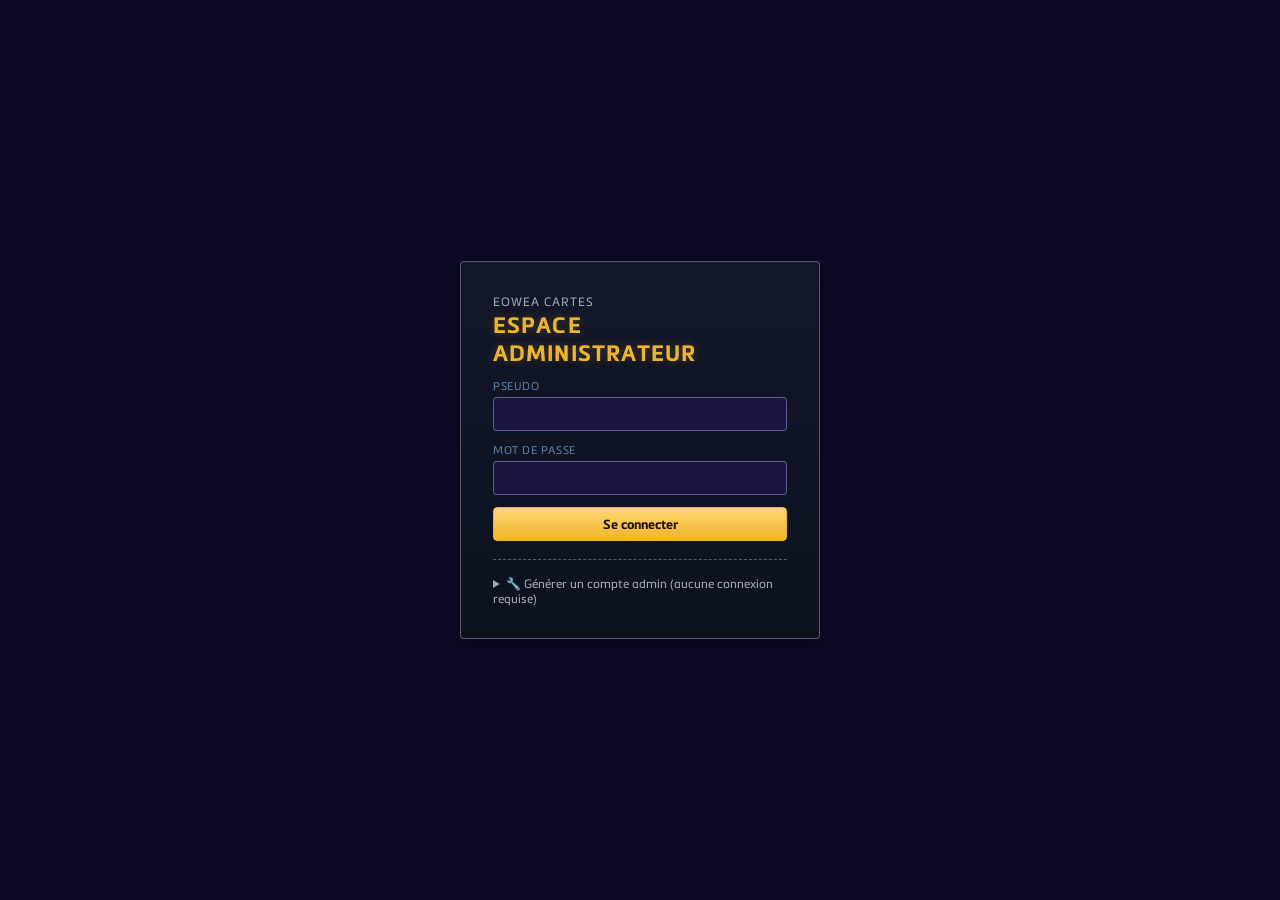
<file: admin.html>
<!DOCTYPE html>
<html lang="fr">
<head>
<meta charset="UTF-8" />
<meta name="viewport" content="width=device-width, initial-scale=1.0" />
<title>Eowea Cartes — Admin</title>
<link rel="icon" type="image/png" href="https://static.wikia.nocookie.net/allstars_gamepedia/images/e/e5/Emoji_Elements_Pack_Flower.png/">
<link rel="preconnect" href="https://fonts.googleapis.com">
<link href="https://fonts.googleapis.com/css2?family=Cinzel:wght@600;700&family=Inter:wght@400;500;600;700&display=swap" rel="stylesheet">
<style>
  /* Palette reprise telle quelle de style.css : mêmes valeurs, mêmes noms côté site,
     pour que le panneau et les pages publiques ne divergent jamais. */
  :root{
    --bg:#0d0a26;            /* --bg-deep */
    --bg-0:#131238;
    --panel:#191642;         /* --bg-1 */
    --panel-alt:#201c50;     /* --bg-2 */
    --panel-hi:#29245e;      /* --bg-3 */

    --gold:#f0b429;
    --gold-bright:#ffd873;
    --gold-dim:#a67c00;
    --gold-glow:rgba(240,180,41,.25);
    --gold-border:rgba(240,180,41,.5);
    --gold-soft:rgba(240,180,41,.08);

    --blue:#e2d8ff;
    --blue-bright:#f2ecff;
    --blue-glow:rgba(226,216,255,.25);
    --blue-soft:rgba(226,216,255,.05);
    --border:rgba(226,216,255,.35);   /* --blue-border */
    --border-hover:rgba(226,216,255,.8);

    --text:#e0e6ed;
    --text-bright:#ffffff;
    --text-dim:#9aa5b5;
    --text-muted:#5c7a9a;

    --red:#ff6b5e;
    --red-dim:rgba(255,107,94,.45);
    --green:#5f9e6f;

    --card-bg:linear-gradient(180deg,rgba(20,28,44,.8),rgba(12,18,28,.9));
    --card-shadow:inset 0 1px 0 rgba(255,255,255,.05), 0 5px 15px rgba(0,0,0,.5);
    --radius:4px;            /* --radius-sm : le site est anguleux, pas arrondi */
    --hex-clip:polygon(50% 0%,100% 25%,100% 75%,50% 100%,0% 75%,0% 25%);  /* même hexagone que le site */
  }
  @font-face {
    font-family: 'Metronic for Blizzard';
    src: url('assets/fonts/metronic-for-blizzard.woff2') format('woff2'),
         url('assets/fonts/metronic-for-blizzard.woff') format('woff');
    font-weight: 300 500;
    font-style: normal;
    font-display: swap;
  }
  @font-face {
    font-family: 'Metronic for Blizzard';
    src: url('assets/fonts/metronic-for-blizzard-bold.woff2') format('woff2'),
         url('assets/fonts/metronic-for-blizzard-bold.woff') format('woff');
    font-weight: 600 900;
    font-style: normal;
    font-display: swap;
  }
  *{box-sizing:border-box;}
  body{margin:0;background:var(--bg);color:var(--text);font-family:'Metronic for Blizzard','Inter',sans-serif;font-size:14px;}
  h1,h2,h3{font-family:'Metronic for Blizzard','Cinzel',serif;font-weight:700;letter-spacing:.02em;color:var(--gold);margin:0 0 12px;}
  h1{font-size:22px;} h2{font-size:17px;} h3{font-size:14px;color:var(--text);}
  a{color:var(--blue);}
  button{
    font-family:'Metronic for Blizzard','Inter',sans-serif;cursor:pointer;border-radius:var(--radius);border:1px solid var(--border);
    background:var(--panel-alt);color:var(--text);padding:8px 14px;font-size:13px;font-weight:600;transition:.15s;
  }
  button:hover{border-color:var(--gold-dim);}
  button.primary{background:var(--gold);border-color:var(--gold);color:#1b1400;}
  button.primary:hover{background:#dbb35d;}
  button.danger{background:transparent;border-color:var(--red-dim);color:#e59b96;}
  button.danger:hover{background:var(--red-dim);color:#fff;}
  button.ghost{background:transparent;border-color:transparent;color:var(--text-dim);padding:6px 8px;}
  button.ghost:hover{color:var(--text);border-color:var(--border);}
  button:disabled{opacity:.4;cursor:not-allowed;}
  input,textarea,select{
    width:100%;background:var(--panel);border:1px solid var(--border);border-radius:var(--radius);
    color:var(--text);padding:8px 10px;font-family:'Metronic for Blizzard','Inter',sans-serif;font-size:13px;
  }
  textarea{resize:vertical;min-height:60px;}
  input:focus,textarea:focus,select:focus{outline:none;border-color:var(--gold-dim);}
  label{display:block;font-size:11px;text-transform:uppercase;letter-spacing:.04em;color:var(--text-dim);margin-bottom:4px;}
  .field{margin-bottom:12px;}
  .row{display:flex;gap:12px;}
  .row > *{flex:1;}
  .hidden{display:none !important;}

  /* ---------- Login ---------- */
  #loginScreen{min-height:100vh;display:flex;align-items:center;justify-content:center;padding:20px;}
  .login-card{background:var(--panel);border:1px solid var(--border);border-radius:12px;padding:32px;width:360px;}
  .login-card .eyebrow{color:var(--text-dim);font-size:12px;text-transform:uppercase;letter-spacing:.08em;margin-bottom:2px;}
  .login-error{background:rgba(193,85,77,.15);border:1px solid var(--red-dim);color:#f0b3ae;padding:8px 10px;border-radius:6px;font-size:12px;margin-bottom:12px;}
  .toggle-tool{margin-top:18px;padding-top:16px;border-top:1px dashed var(--border);}
  .toggle-tool summary{cursor:pointer;color:var(--text-dim);font-size:12px;}
  .snippet{background:#0b0d12;border:1px solid var(--border);border-radius:6px;padding:10px;font-family:monospace;font-size:11px;white-space:pre-wrap;word-break:break-all;color:#9fd6a8;margin-top:8px;}

  /* ---------- Token gate ---------- */
  #tokenScreen{min-height:100vh;display:flex;align-items:center;justify-content:center;padding:20px;}
  .token-card{background:var(--panel);border:1px solid var(--border);border-radius:12px;padding:32px;width:460px;}
  .token-card p{color:var(--text-dim);font-size:13px;line-height:1.5;}
  .token-card ol{color:var(--text-dim);font-size:13px;line-height:1.7;padding-left:18px;}
  .token-card code{background:var(--panel-alt);padding:1px 5px;border-radius:4px;color:var(--gold);}

  /* ---------- App shell ---------- */
  #appScreen{display:none;height:100vh;flex-direction:column;}
  .topbar{
    height:56px;flex:0 0 auto;display:flex;align-items:center;justify-content:space-between;
    padding:0 18px;border-bottom:1px solid var(--border);background:var(--panel);
  }
  .topbar .brand{display:flex;align-items:center;gap:10px;}
  .topbar .brand .badge{width:28px;height:28px;border-radius:50%;background:linear-gradient(135deg,var(--gold),var(--gold-dim));}
  .topbar .status{font-size:12px;color:var(--text-dim);}
  .topbar .status.dirty{color:#f0c36a;}
  .topbar .status.saved{color:var(--green);}
  .topbar-right{display:flex;align-items:center;gap:10px;}

  .main{flex:1;display:flex;overflow:hidden;position:relative;}
  .mobile-menu-btn{display:none;}
  .sidebar-backdrop{display:none;}
  .sidebar{
    width:280px;flex:0 0 auto;border-right:1px solid var(--border);background:var(--panel);
    display:flex;flex-direction:column;overflow:hidden;
  }
  .sidebar-search{padding:12px;border-bottom:1px solid var(--border);}
  .map-list{flex:1;overflow-y:auto;padding:6px;}
  .map-item{
    display:flex;align-items:center;gap:10px;padding:8px 10px;border-radius:6px;cursor:pointer;margin-bottom:2px;
  }
  .map-item:hover{background:var(--panel-alt);}
  .map-item.active{background:var(--panel-alt);border:1px solid var(--gold-dim);}
  .map-item img{width:30px;height:30px;border-radius:4px;object-fit:cover;background:#000;flex:0 0 auto;}
  .map-item .meta{overflow:hidden;}
  .map-item .meta .n{font-weight:600;white-space:nowrap;overflow:hidden;text-overflow:ellipsis;}
  .map-item .meta .r{font-size:11px;color:var(--text-dim);}
  .map-item .dot{width:7px;height:7px;border-radius:50%;margin-left:auto;flex:0 0 auto;}
  .dot.on{background:var(--green);} .dot.off{background:var(--red);}
  .sidebar-footer{border-top:1px solid var(--border);padding:8px;display:flex;flex-direction:column;gap:4px;}
  .sidebar-footer button{text-align:left;}

  .content{flex:1;overflow-y:auto;padding:24px;}
  .empty-state{color:var(--text-dim);text-align:center;margin-top:80px;}

  .detail-header{display:flex;justify-content:space-between;align-items:flex-start;margin-bottom:18px;gap:16px;}
  .tabs{display:flex;gap:4px;border-bottom:1px solid var(--border);margin-bottom:18px;}
  .tab{padding:8px 14px;cursor:pointer;color:var(--text-dim);border-bottom:2px solid transparent;font-weight:600;font-size:13px;}
  .tab.active{color:var(--gold);border-color:var(--gold);}

  .card{background:var(--panel);border:1px solid var(--border);border-radius:var(--radius);padding:16px;margin-bottom:14px;}
  .card-head{display:flex;justify-content:space-between;align-items:center;margin-bottom:10px;}
  .card-head .title{font-weight:700;color:var(--gold);}
  .thumb-picker{display:flex;align-items:center;gap:8px;}
  .thumb-picker img{width:40px;height:40px;border-radius:6px;object-fit:cover;background:#000;border:1px solid var(--border);}
  .thumb-picker .path{flex:1;font-size:11px;color:var(--text-dim);word-break:break-all;}
  .checkbox-row{display:flex;align-items:center;gap:8px;margin-bottom:12px;}
  .checkbox-row input{width:auto;}

  /* ---------- Asset picker modal ---------- */
  .modal-overlay{
    position:fixed;inset:0;background:rgba(0,0,0,.6);display:flex;align-items:center;justify-content:center;
    z-index:100;padding:24px;
  }
  .modal{background:var(--panel);border:1px solid var(--border);border-radius:12px;width:100%;max-width:820px;max-height:80vh;display:flex;flex-direction:column;}
  .modal-head{padding:16px 20px;border-bottom:1px solid var(--border);display:flex;justify-content:space-between;align-items:center;}
  .modal-tabs{display:flex;gap:8px;padding:10px 20px 0;}
  .modal-body{padding:14px 20px;overflow-y:auto;flex:1;}
  .asset-grid{display:grid;grid-template-columns:repeat(auto-fill,minmax(110px,1fr));gap:10px;}
  .asset-tile{background:var(--panel-alt);border:1px solid var(--border);border-radius:6px;padding:6px;cursor:pointer;text-align:center;}
  .asset-tile:hover{border-color:var(--gold-dim);}
  .asset-tile img{width:100%;height:70px;object-fit:contain;background:#000;border-radius:4px;}
  .asset-tile .fname{font-size:10px;color:var(--text-dim);margin-top:4px;word-break:break-all;}
  .asset-tile .vidicon{width:100%;height:70px;display:flex;align-items:center;justify-content:center;background:#000;border-radius:4px;font-size:24px;}

  #toastRoot{position:fixed;bottom:20px;right:20px;z-index:200;display:flex;flex-direction:column-reverse;gap:10px;pointer-events:none;max-width:min(360px,calc(100vw - 40px));}
  .toast{position:relative;background:var(--panel);border:1px solid var(--border);border-radius:8px;padding:12px 18px;box-shadow:0 4px 16px rgba(0,0,0,.4);pointer-events:auto;}
  .toast.error{border-color:var(--red-dim);color:#f0b3ae;}
  .toast.success{border-color:var(--green);color:#bfe8c8;}

  .list-add-btn{margin-top:6px;}
  .subitem{border:1px dashed var(--border);border-radius:6px;padding:12px;margin-bottom:10px;position:relative;}
  .subitem .remove-btn{position:absolute;top:8px;right:8px;}

  /* Infobulle de survol. En position fixe et attachée au body : les panneaux de
     l'admin sont en overflow:hidden, une bulle en CSS pur y serait rognée. */
  #adminTip{
    position:fixed;z-index:9999;max-width:340px;pointer-events:none;
    display:none;padding:8px 10px;border-radius:6px;
    background:#12151c;border:1px solid var(--border);
    box-shadow:0 8px 24px rgba(0,0,0,.55);
    font-size:12px;line-height:1.5;color:var(--text);
  }
  #adminTip .t{display:block;margin-bottom:4px;font-weight:700;color:var(--gold);}



  details.collapsible{background:var(--panel-alt);border:1px solid var(--border);border-radius:8px;margin-bottom:10px;overflow:hidden;}
  details.collapsible > summary{list-style:none;cursor:pointer;padding:10px 14px;display:flex;align-items:center;gap:10px;user-select:none;}
  .drag-handle{cursor:grab;color:var(--text-dim);font-size:14px;flex:0 0 auto;padding:2px 4px;touch-action:none;}
  .drag-handle:hover{color:var(--gold);}
  [data-drag-item]{transition:opacity .15s, border-color .15s;}
  [data-drag-item].dragging{opacity:.4;}
  [data-drag-item].drag-over{border-color:var(--gold) !important;border-width:2px;}
  [data-drop-level].drop-target{outline:2px dashed var(--gold);outline-offset:2px;}
  details.collapsible > summary::-webkit-details-marker{display:none;}
  details.collapsible > summary .chevron{color:var(--gold);font-size:11px;transition:transform .15s;flex:0 0 auto;}
  details.collapsible[open] > summary .chevron{transform:rotate(90deg);}
  details.collapsible > summary .s-title{font-weight:600;color:var(--text);overflow:hidden;text-overflow:ellipsis;white-space:nowrap;}
  details.collapsible > summary .s-sub{font-size:11px;color:var(--text-dim);margin-left:auto;flex:0 0 auto;display:flex;align-items:center;gap:8px;}
  details.collapsible > summary .s-dot{width:7px;height:7px;border-radius:50%;flex:0 0 auto;}
  details.collapsible > .body{padding:2px 14px 14px;border-top:1px solid var(--border);}
  details.collapsible.nested{background:var(--panel);}

  /* ---------- Éditeur de points sur la minimap ----------
     La scène épouse exactement l'image : les points sont posés en pourcentage, ils
     tomberaient à côté si le cadre était plus large que l'image qu'il contient. */
  .adm-map-wrap{margin-bottom:16px;}
  .adm-map-stage{
    position:relative;display:inline-block;max-width:100%;line-height:0;
    border:1px solid var(--border);border-radius:var(--radius);overflow:hidden;
    background:#000;cursor:crosshair;
  }
  .adm-map-stage img{display:block;width:auto;max-width:100%;max-height:460px;user-select:none;}
  .adm-hotspot[data-type="camp"],     .adm-point-pastille[data-type="camp"]     {--pt-color:#ff9f43;}
  .adm-hotspot[data-type="objectif"], .adm-point-pastille[data-type="objectif"] {--pt-color:var(--gold-bright);}
  .adm-hotspot[data-type="tour"],     .adm-point-pastille[data-type="tour"]     {--pt-color:#6ec6ff;}
  .adm-hotspot[data-type="fontaine"], .adm-point-pastille[data-type="fontaine"] {--pt-color:#5fd48a;}
  .adm-hotspot[data-type="autre"],    .adm-point-pastille[data-type="autre"]    {--pt-color:var(--blue);}
  /* Hexagone, comme sur le site. Le liseré est un calque sous le fond plutôt qu'une
     bordure : clip-path trancherait une bordure sur les diagonales. */
  .adm-hotspot{
    position:absolute;transform:translate(-50%,-50%);
    width:28px;height:28px;padding:0;line-height:0;
    display:grid;place-items:center;border:0;background:none;
    color:var(--pt-color,var(--blue));cursor:grab;touch-action:none;
    filter:drop-shadow(0 0 1px rgba(0,0,0,.9));transition:transform .12s;
  }
  .adm-hotspot::before,.adm-hotspot::after{content:'';position:absolute;inset:0;clip-path:var(--hex-clip);}
  .adm-hotspot::before{background:var(--pt-color,var(--blue));}
  .adm-hotspot::after{background:rgba(8,12,20,.85);transform:scale(.78);}
  .adm-hotspot svg{position:relative;z-index:1;width:13px;height:13px;}
  .adm-hotspot:hover{transform:translate(-50%,-50%) scale(1.15);}
  /* Point sélectionné : liseré doré, halo, et surtout une taille plus grande — sur un
     point de type « objectif », déjà doré, la couleur seule ne se verrait pas. */
  .adm-hotspot.is-selected::before{background:var(--gold-bright);}
  .adm-hotspot.is-selected{
    transform:translate(-50%,-50%) scale(1.3);
    filter:drop-shadow(0 0 2px #000) drop-shadow(0 0 8px var(--gold-glow));
  }
  .adm-hotspot.dragging{cursor:grabbing;transform:translate(-50%,-50%) scale(1.2);}

  .adm-point-head{display:flex;align-items:center;gap:10px;margin-bottom:12px;padding-right:28px;flex-wrap:wrap;}
  .adm-point-pastille{
    position:relative;flex:0 0 auto;width:26px;height:26px;display:grid;place-items:center;
    color:var(--pt-color,var(--blue));line-height:0;
  }
  .adm-point-pastille::before,.adm-point-pastille::after{content:'';position:absolute;inset:0;clip-path:var(--hex-clip);}
  .adm-point-pastille::before{background:var(--pt-color,var(--blue));}
  /* Même fond que les repères de la carte : le bloc d'édition est sur un dégradé,
     un aplat de panneau ne s'y fondrait pas. */
  .adm-point-pastille::after{background:rgba(8,12,20,.85);transform:scale(.78);}
  .adm-point-pastille svg{position:relative;z-index:1;width:13px;height:13px;}
  .adm-coords{font-size:11px;color:var(--text-dim);font-variant-numeric:tabular-nums;}
  .adm-point.is-selected{border-style:solid;border-color:var(--gold-border);box-shadow:0 0 0 1px var(--gold-soft);}
  details.collapsible.nested > summary{padding:8px 10px;}

  small.help{display:block;color:var(--text-dim);font-size:11px;margin-top:4px;}

  /* ================= Mobile ================= */
  @media (max-width: 860px){
    .topbar{padding:8px 10px;gap:8px;height:auto;flex-wrap:wrap;}
    .topbar .brand{gap:8px;}
    .topbar .brand > div:last-child{display:none;} /* cache le sous-titre "Synchronisé" pour gagner de la place sur une seule ligne */
    .mobile-menu-btn{
      display:flex;align-items:center;justify-content:center;
      width:34px;height:34px;padding:0;font-size:18px;flex:0 0 auto;
    }
    .topbar-right{gap:6px;flex-wrap:wrap;width:100%;justify-content:flex-start;}
    .topbar-right select, .topbar-right button{font-size:11px;padding:6px 8px;}

    .sidebar-backdrop{
      display:block;position:fixed;inset:0;background:rgba(0,0,0,.55);
      z-index:40;opacity:0;pointer-events:none;transition:opacity .2s;
    }
    .sidebar-backdrop.open{opacity:1;pointer-events:auto;}
    .sidebar{
      position:fixed;top:0;left:0;bottom:0;width:82vw;max-width:320px;z-index:50;
      transform:translateX(-100%);transition:transform .2s ease;box-shadow:4px 0 18px rgba(0,0,0,.5);
    }
    .sidebar.open{transform:translateX(0);}

    .content{padding:14px;}
    .detail-header{flex-direction:column;gap:10px;}
    .row{flex-direction:column;gap:0;}
    .row > *{flex:1;}
    .tabs{overflow-x:auto;flex-wrap:nowrap;}
    .tab{flex:0 0 auto;white-space:nowrap;}

    .modal-overlay{padding:0;}
    .modal{max-width:100%;max-height:100%;height:100%;border-radius:0;}
    .asset-grid{grid-template-columns:repeat(auto-fill,minmax(90px,1fr));}

    .login-card, .token-card{width:100%;padding:22px;}
  }
  /* ═══ Harmonisation avec le site ═══════════════════════════════════════════
     Les règles ci-dessous reprennent les traitements caractéristiques de
     style.css : fond de carte en dégradé avec liseré intérieur, or réservé à
     ce qui est actif ou sélectionné, libellés capitales espacées, halo doré
     sur les titres. La géométrie des panneaux n'est pas touchée. */

  /* Surfaces : le fond de carte du site, plutôt qu'un aplat. */
  .card, .login-card, .token-card, .subitem, details.collapsible{
    background:var(--card-bg);
    box-shadow:var(--card-shadow);
  }
  /* Le site est anguleux : on ramène les coins arrondis codés en dur au rayon commun. */
  .login-card, .token-card, details.collapsible, .subitem, .card, .snippet,
  .map-item, .map-item img, .thumb-picker img{border-radius:var(--radius);}
  .topbar, .sidebar{background:linear-gradient(180deg,var(--panel),var(--bg-0));}

  /* Titres : or et halo, comme les en-têtes de carte du site. */
  h1,h2{text-shadow:0 0 8px var(--gold-glow);}
  h1{text-transform:uppercase;letter-spacing:.05em;}

  /* Libellés de champ : capitales espacées, teinte bleutée du site. */
  label{color:var(--text-muted);letter-spacing:.05em;}

  /* Onglets : soulignement doré et halo sur l'actif. */
  .tab{transition:color .15s,border-color .15s;}
  .tab:hover{color:var(--blue-bright);}
  .tab.active{color:var(--gold-bright);border-color:var(--gold-bright);text-shadow:0 0 8px var(--gold-glow);}

  /* Boutons : le principal reprend le dégradé métallique du site. */
  button.primary{
    background:linear-gradient(180deg,var(--gold-bright),var(--gold));
    border-color:var(--gold);color:#1b1400;
  }
  button.primary:hover{box-shadow:0 0 12px var(--gold-glow);}
  button:hover{border-color:var(--gold-border);}
  button:focus-visible{outline:2px solid var(--gold-border);outline-offset:2px;}

  /* Champs : liseré doré et halo à la saisie, comme les éléments actifs du site. */
  input:focus,textarea:focus,select:focus{
    border-color:var(--gold-border);
    box-shadow:0 0 0 1px var(--gold-soft),0 0 10px var(--gold-glow);
  }

  /* Carte sélectionnée : rail doré à gauche, repris de .hero-link du site. */
  .map-item{border-left:3px solid transparent;transition:background .15s,border-color .15s;}
  .map-item:hover{background:linear-gradient(90deg,var(--blue-soft),transparent);border-left-color:var(--border-hover);}
  .map-item.active{
    background:linear-gradient(90deg,var(--gold-soft),transparent);
    border:1px solid var(--gold-border);border-left:3px solid var(--gold-bright);
  }

  /* Le badge de la barre supérieure devient l'hexagone du site. */
  .topbar .brand .badge{
    border-radius:0;
    clip-path:polygon(50% 0%,100% 25%,100% 75%,50% 100%,0% 75%,0% 25%);
    filter:drop-shadow(0 0 8px var(--gold-glow));
  }

  /* Pastilles d'état : mêmes rouges que la carte « Bugs connus ». */
  .dot.off{background:var(--red);}
  .topbar .status.dirty{color:var(--gold-bright);}
</style>
</head>
<body>

<!-- ============ ECRAN 1 : LOGIN ============ -->
<div id="loginScreen">
  <div class="login-card">
    <div class="eyebrow">Eowea Cartes</div>
    <h1>Espace administrateur</h1>
    <div id="loginError" class="login-error hidden"></div>
    <div class="field">
      <label>Pseudo</label>
      <input id="loginUser" type="text" autocomplete="username" />
    </div>
    <div class="field">
      <label>Mot de passe</label>
      <input id="loginPass" type="password" autocomplete="current-password" />
    </div>
    <button class="primary" style="width:100%" onclick="handleLogin()">Se connecter</button>

    <details class="toggle-tool">
      <summary>🔧 Générer un compte admin (aucune connexion requise)</summary>
      <div style="margin-top:10px;">
        <div class="field"><label>Pseudo souhaité</label><input id="genUser" type="text" /></div>
        <div class="field"><label>Mot de passe souhaité</label><input id="genPass" type="password" /></div>
        <div class="field">
          <label>Rôle</label>
          <select id="genRole">
            <option value="admin">Administrateur (accès complet)</option>
            <option value="editor">Éditeur (ne gère pas les comptes)</option>
          </select>
        </div>
        <button onclick="generateAccountSnippet()">Générer le bloc à ajouter dans admins.js</button>
        <div id="genOutput"></div>
      </div>
    </details>
  </div>
</div>

<!-- ============ ECRAN 2 : TOKEN GITHUB ============ -->
<div id="tokenScreen" class="hidden">
  <div class="token-card">
    <div class="eyebrow">Bonjour <span id="tokenGreetUser"></span></div>
    <h1>Connexion à GitHub</h1>
    <p>Pour enregistrer tes modifications dans le dépôt, colle ici un <strong>token GitHub personnel</strong> ayant le droit d'écrire sur le dépôt visé ci-dessous. Il reste uniquement dans ton navigateur, il n'est jamais envoyé ailleurs qu'à l'API GitHub.</p>
    <ol>
      <li>github.com → Settings → Developer settings → <em>Fine-grained tokens</em></li>
      <li>Repository access → sélectionne le(s) dépôt(s) concerné(s)</li>
      <li>Permissions → <em>Contents</em> : Read and write</li>
      <li>Génère puis colle le token ci-dessous</li>
    </ol>
    <div id="tokenError" class="login-error hidden"></div>
    <div class="field">
      <label>Dépôt cible</label>
      <select id="repoSelect" onchange="onRepoSelectChange()"></select>
    </div>
    <div id="customRepoFields" class="row hidden">
      <div class="field"><label>Propriétaire (owner)</label><input id="repoOwnerInput" type="text" /></div>
      <div class="field"><label>Dépôt</label><input id="repoNameInput" type="text" /></div>
    </div>
    <div class="field">
      <label>Token GitHub</label>
      <input id="tokenInput" type="password" placeholder="github_pat_..." />
      <small class="help">Laisse ce champ vide pour réutiliser le token déjà utilisé lors de ta dernière connexion (si tu changes juste de dépôt, mais que ton token a accès aux deux).</small>
    </div>
    <div class="checkbox-row">
      <input id="rememberToken" type="checkbox" checked />
      <label style="margin:0;text-transform:none;font-size:12px;">Se souvenir du token sur cet appareil</label>
    </div>
    <button class="primary" style="width:100%" onclick="handleTokenSubmit()">Vérifier et continuer</button>
  </div>
</div>

<!-- ============ ECRAN 3 : APPLICATION ============ -->
<div id="appScreen">
  <div class="topbar">
    <div class="brand">
      <button class="ghost mobile-menu-btn" onclick="toggleSidebar()" aria-label="Menu">☰</button>
      <div class="badge"></div>
      <div>
        <div style="font-weight:700;">Eowea Cartes — Admin</div>
        <div class="status" id="statusLine">Synchronisé</div>
      </div>
    </div>
    <div class="topbar-right">
      <select id="topbarRepoSelect" onchange="switchRepoFromTopbar()" style="width:auto;"></select>
      <a id="siteViewLink" href="#" target="_blank" rel="noreferrer" class="ghost" style="display:inline-flex;align-items:center;text-decoration:none;">🔗 Voir le site</a>
      <button onclick="reloadFromGitHub()">↻ Recharger</button>
      <button onclick="editTokenPrompt()">🔑 Modifier le token</button>
      <button class="primary" id="saveBtn" onclick="saveAll()">💾 Enregistrer sur GitHub</button>
      <button class="ghost" onclick="logout()">Déconnexion</button>
    </div>
  </div>

  <div class="main">
    <div class="sidebar-backdrop" onclick="toggleSidebar(false)"></div>
    <div class="sidebar" id="sidebarEl">
      <div class="sidebar-search">
        <input id="mapSearch" type="text" placeholder="Rechercher une carte..." oninput="renderMapList()" />
      </div>
      <div class="map-list" id="mapListEl"></div>
      <div class="sidebar-footer">
        <button onclick="addBattleground()">+ Nouvelle carte</button>
        <button onclick="showConfigPanel()">⚙ Configuration du site</button>
        <button id="adminsPanelBtn" onclick="showAdminsPanel()">👤 Administrateurs</button>
      </div>
    </div>
    <div class="content" id="contentEl">
      <div class="empty-state">Sélectionne une carte à gauche, ou crée-en une nouvelle.</div>
    </div>
  </div>
</div>

<div id="modalRoot"></div>
<div id="toastRoot"></div>

<script src="admins.js"></script>
<script>
/* =========================================================================
   CONFIGURATION DU DEPOT
   ========================================================================= */
const REPO_OPTIONS = [
  { owner:'Eowea', name:'maps', label:'Eowea/maps', siteUrl:'https://eowea.github.io/maps/' },
];
let REPO_OWNER = localStorage.getItem('eowea_bg_admin_repo_owner') || 'Eowea';
let REPO_NAME  = localStorage.getItem('eowea_bg_admin_repo_name') || 'maps';
// Le dépôt s'appelait « battlegrounds ». Un navigateur qui a déjà servi garde l'ancien
// nom en mémoire et viserait une adresse morte : on le corrige une fois pour toutes.
if (REPO_NAME === 'battlegrounds'){
  REPO_NAME = 'maps';
  localStorage.setItem('eowea_bg_admin_repo_name', REPO_NAME);
}
const BRANCH     = 'main';
const GITHUB_API = 'https://api.github.com';
// Le depot de reference sur lequel un compte "editeur" reste cantonne.
const REPO_DEFAUT = { owner:'Eowea', name:'maps' };

/* =========================================================================
   ETAT GLOBAL
   ========================================================================= */
let STREAMER_CONFIG = null;
let BATTLEGROUNDS = null;
let dataFileSha = null;
let adminsFileSha = null;
let githubToken = null;
let currentUser = null;
let currentUserRole = 'admin'; // 'admin' (acces complet) ou 'editor' (ne gere pas les comptes)
let currentMapIndex = null;
let currentTab = 'infos';
let dirty = false;
let assetTreeCache = null;
let assetPickerCallback = null;
let assetPickerFieldLabel = null;
let assetPickerMapIndex = null;

/* =========================================================================
   UTILITAIRES : hash, base64 unicode
   ========================================================================= */
async function sha256Hex(str){
  const buf = await crypto.subtle.digest('SHA-256', new TextEncoder().encode(str));
  return [...new Uint8Array(buf)].map(b => b.toString(16).padStart(2,'0')).join('');
}
function randomSalt(){
  const arr = new Uint8Array(16);
  crypto.getRandomValues(arr);
  return [...arr].map(b => b.toString(16).padStart(2,'0')).join('');
}
function b64EncodeUnicode(str){
  return btoa(encodeURIComponent(str).replace(/%([0-9A-F]{2})/g, (m,p1) => String.fromCharCode(parseInt(p1,16))));
}
function b64DecodeUnicode(str){
  return decodeURIComponent(atob(str).split('').map(c => '%' + ('00'+c.charCodeAt(0).toString(16)).slice(-2)).join(''));
}
function escapeHtml(s){
  return (s ?? '').toString().replace(/[&<>"']/g, c => ({'&':'&amp;','<':'&lt;','>':'&gt;','"':'&quot;',"'":'&#39;'}[c]));
}
function toast(msg, type){
  const el = document.createElement('div');
  el.className = 'toast ' + (type||'');
  el.textContent = msg;
  document.getElementById('toastRoot').appendChild(el);
  setTimeout(() => el.remove(), 4500);
}

let dirtyMapNames = new Set();
let dirtyMapSections = {}; // nom de la carte -> Set des sections touchées (Informations, Conseils, ...)
let dirtyMapFields = {};   // nom de la carte -> champs/actions précis touchés
let dirtyMapImages = {};   // nom de la carte -> Set des images changées
let dirtyConfigTouched = false;
const TAB_LABELS = { infos: 'Informations', points: 'Points d\'intérêt', tips: 'Conseils', videos: 'Vidéos guide' };

/* Types de points posés sur la minimap. Doit rester aligné sur BG_HOTSPOT_TYPES
   dans maps.js : c'est ce fichier-là qui les affiche sur le site. */
const HOTSPOT_TYPES = {
  objectif: { label: 'Objectif',            icon: '<svg viewBox="0 0 24 24" fill="none" stroke="currentColor" stroke-width="2" stroke-linecap="round"><circle cx="12" cy="12" r="8"/><circle cx="12" cy="12" r="3"/></svg>' },
  camp:     { label: 'Camp de mercenaires', icon: '<svg viewBox="0 0 24 24" fill="none" stroke="currentColor" stroke-width="2" stroke-linecap="round" stroke-linejoin="round"><path d="M12 4 3 20h18L12 4z"/><path d="M12 4v16"/></svg>' },
  tour:     { label: 'Tour de guet',        icon: '<svg viewBox="0 0 24 24" fill="none" stroke="currentColor" stroke-width="2" stroke-linecap="round" stroke-linejoin="round"><path d="M2 12s3.8-6.5 10-6.5S22 12 22 12s-3.8 6.5-10 6.5S2 12 2 12z"/><circle cx="12" cy="12" r="2.6"/></svg>' },
  fontaine: { label: 'Fontaine de soins',   icon: '<svg viewBox="0 0 24 24" fill="none" stroke="currentColor" stroke-width="2.2" stroke-linecap="round"><path d="M12 5v14"/><path d="M5 12h14"/></svg>' },
  autre:    { label: 'Autre',               icon: '<svg viewBox="0 0 24 24" fill="none" stroke="currentColor" stroke-width="2" stroke-linecap="round"><circle cx="12" cy="12" r="8.5"/><path d="M12 16.5v-5"/><path d="M12 8h.01"/></svg>' },
};
const hotspotType = (cle) => HOTSPOT_TYPES[cle] || HOTSPOT_TYPES.autre;
const hotspotTypeKey = (cle) => (HOTSPOT_TYPES[cle] ? cle : 'autre');

function getActiveActionLabel(){
  // Regarde quel champ avait le focus (son <label>), ou quel bouton vient d'être cliqué,
  // pour savoir précisément ce qui a été modifié — sans avoir à annoter chaque champ à la main.
  // Renvoie aussi la valeur actuelle du champ, pour un message de commit précis.
  const el = document.activeElement;
  if (!el) return null;
  // Un bouton de la barre latérale garde le focus après son clic : sans ce filtre, il
  // signerait la modification suivante faite dans le panneau ("Administrateurs" au lieu
  // de "Ajouter un conseil", par exemple).
  if (!el.closest || !el.closest('#contentEl')) return null;
  if (el.matches && el.matches('input, textarea, select')){
    const field = el.closest('.field, .checkbox-row');
    const label = field?.querySelector('label');
    if (label && label.textContent.trim()){
      let val;
      if (el.type === 'checkbox') val = el.checked ? 'coché' : 'décoché';
      else val = (el.value || '').toString().trim();
      if (val.length > 40) val = val.slice(0, 37) + '...';
      return { label: label.textContent.trim(), detail: val || null };
    }
  }
  if (el.matches && el.matches('button')){
    const txt = el.textContent.trim().replace(/^[^\wÀ-ÿ]+/, '').trim();
    if (txt) return { label: txt, detail: null };
  }
  return null;
}
function markDirty(){
  dirty = true;
  if (currentMapIndex !== null && BATTLEGROUNDS && BATTLEGROUNDS[currentMapIndex]){
    const bg = BATTLEGROUNDS[currentMapIndex];
    const name = bg.name?.fr || bg.id;
    dirtyMapNames.add(name);
    if (!dirtyMapSections[name]) dirtyMapSections[name] = new Set();
    dirtyMapSections[name].add(TAB_LABELS[currentTab] || currentTab);
    const action = getActiveActionLabel();
    if (action){
      if (!dirtyMapFields[name]) dirtyMapFields[name] = {};
      dirtyMapFields[name][action.label] = action.detail;
    }
  } else {
    // On est sur l'écran Configuration ou Administrateurs quand la modif a lieu.
    dirtyConfigTouched = true;
  }
  const s = document.getElementById('statusLine');
  if (s){ s.textContent = 'Modifications non enregistrées'; s.className = 'status dirty'; }
}
function markSaved(){
  dirty = false;
  dirtyMapNames.clear();
  dirtyMapSections = {};
  dirtyMapFields = {};
  dirtyMapImages = {};
  dirtyConfigTouched = false;
  const s = document.getElementById('statusLine');
  if (s){ s.textContent = 'Synchronisé'; s.className = 'status saved'; }
}
window.addEventListener('beforeunload', (e) => {
  if (dirty){ e.preventDefault(); e.returnValue=''; }
});

/* =========================================================================
   ECRAN 1 : LOGIN (verrou pseudo/mdp)
   ========================================================================= */
async function handleLogin(){
  const username = document.getElementById('loginUser').value.trim();
  const password = document.getElementById('loginPass').value;
  const errEl = document.getElementById('loginError');
  errEl.classList.add('hidden');

  if (typeof ADMINS === 'undefined' || !Array.isArray(ADMINS) || ADMINS.length === 0){
    errEl.textContent = "Aucun compte n'est configuré dans admins.js. Utilise l'outil de génération ci-dessous pour en créer un.";
    errEl.classList.remove('hidden');
    return;
  }
  const account = ADMINS.find(a => a.username === username);
  if (!account){
    errEl.textContent = 'Pseudo ou mot de passe incorrect.';
    errEl.classList.remove('hidden');
    return;
  }
  const hash = await sha256Hex(account.salt + ':' + password);
  if (hash !== account.hash){
    errEl.textContent = 'Pseudo ou mot de passe incorrect.';
    errEl.classList.remove('hidden');
    return;
  }
  sessionStorage.setItem('eowea_bg_admin_user', username);
  await proceedAfterLogin(username);
}

async function proceedAfterLogin(username){
  currentUser = username;
  const account = (typeof ADMINS !== 'undefined' ? ADMINS : []).find(a => a.username === username);
  currentUserRole = account?.role === 'editor' ? 'editor' : 'admin';

  // Un éditeur est cantonné au dépôt de référence, quoi qu'il ait pu être mémorisé
  // précédemment sur cet appareil (ex: un admin qui se serait connecté avant).
  if (currentUserRole === 'editor'){
    REPO_OWNER = REPO_DEFAUT.owner;
    REPO_NAME = REPO_DEFAUT.name;
    localStorage.setItem('eowea_bg_admin_repo_owner', REPO_OWNER);
    localStorage.setItem('eowea_bg_admin_repo_name', REPO_NAME);
  }

  document.getElementById('loginScreen').classList.add('hidden');
  document.getElementById('tokenGreetUser').textContent = username;

  // Si un token est déjà mémorisé sur cet appareil, on tente de l'utiliser directement
  const savedToken = localStorage.getItem('eowea_bg_admin_token');
  if (savedToken){
    githubToken = savedToken;
    try{
      await checkTokenAccess();
      await bootApp();
      return;
    }catch(e){
      localStorage.removeItem('eowea_bg_admin_token');
      githubToken = null;
    }
  }
  document.getElementById('tokenScreen').classList.remove('hidden');
  populateRepoSelect();
}

function repoLabel(owner, name){
  const known = REPO_OPTIONS.find(o => o.owner === owner && o.name === name);
  return known ? known.label : owner + '/' + name;
}

function populateRepoSelect(){
  const sel = document.getElementById('repoSelect');
  if (currentUserRole === 'editor'){
    // Un éditeur ne peut cibler que le dépôt de référence : le champ reste visible mais
    // verrouillé, pour que ce soit clair plutôt que de le cacher silencieusement.
    const val = REPO_DEFAUT.owner + '/' + REPO_DEFAUT.name;
    sel.innerHTML = `<option value="${val}">${escapeHtml(repoLabel(REPO_DEFAUT.owner, REPO_DEFAUT.name))}</option>`;
    sel.value = val;
    sel.disabled = true;
    document.getElementById('customRepoFields').classList.add('hidden');
    document.getElementById('repoOwnerInput').value = REPO_DEFAUT.owner;
    document.getElementById('repoNameInput').value = REPO_DEFAUT.name;
    return;
  }
  sel.disabled = false;
  sel.innerHTML = REPO_OPTIONS.map(o => `<option value="${o.owner}/${o.name}">${escapeHtml(o.label)}</option>`).join('')
    + '<option value="__custom__">Autre (saisie manuelle)</option>';
  const current = REPO_OPTIONS.find(o => o.owner === REPO_OWNER && o.name === REPO_NAME);
  if (current){
    sel.value = `${current.owner}/${current.name}`;
    document.getElementById('customRepoFields').classList.add('hidden');
  } else {
    sel.value = '__custom__';
    document.getElementById('customRepoFields').classList.remove('hidden');
  }
  document.getElementById('repoOwnerInput').value = REPO_OWNER;
  document.getElementById('repoNameInput').value = REPO_NAME;
}
function onRepoSelectChange(){
  const sel = document.getElementById('repoSelect');
  const customFields = document.getElementById('customRepoFields');
  if (sel.value === '__custom__'){
    customFields.classList.remove('hidden');
  } else {
    customFields.classList.add('hidden');
    const [owner, name] = sel.value.split('/');
    document.getElementById('repoOwnerInput').value = owner;
    document.getElementById('repoNameInput').value = name;
  }
}

async function generateAccountSnippet(){
  const username = document.getElementById('genUser').value.trim();
  const password = document.getElementById('genPass').value;
  const role = document.getElementById('genRole').value;
  if (!username || !password){ return; }
  const salt = randomSalt();
  const hash = await sha256Hex(salt + ':' + password);
  const snippet = `{ username: "${username}", salt: "${salt}", hash: "${hash}", role: "${role}" }`;
  document.getElementById('genOutput').innerHTML =
    '<div class="snippet">' + escapeHtml(snippet) + '</div>' +
    '<small class="help">Copie ce bloc et ajoute-le dans le tableau ADMINS de admins.js (ou connecte-toi avec un compte existant puis utilise l\'onglet "Administrateurs" pour l\'ajouter automatiquement).</small>';
}

/* =========================================================================
   ECRAN 2 : TOKEN GITHUB
   ========================================================================= */
async function handleTokenSubmit(){
  const typedToken = document.getElementById('tokenInput').value.trim();
  const remember = document.getElementById('rememberToken').checked;
  const errEl = document.getElementById('tokenError');
  errEl.classList.add('hidden');

  // Un éditeur reste cantonné au dépôt de référence, même si les champs du formulaire
  // étaient manipulés (ex: via les devtools) : on ignore sa saisie et on force la cible.
  const owner = currentUserRole === 'editor' ? REPO_DEFAUT.owner : (document.getElementById('repoOwnerInput').value.trim() || REPO_OWNER);
  const name  = currentUserRole === 'editor' ? REPO_DEFAUT.name  : (document.getElementById('repoNameInput').value.trim() || REPO_NAME);
  const tokenToUse = typedToken || githubToken;
  if (!tokenToUse){ errEl.textContent = 'Merci de coller un token GitHub.'; errEl.classList.remove('hidden'); return; }

  const prevOwner = REPO_OWNER, prevName = REPO_NAME, prevToken = githubToken;
  REPO_OWNER = owner; REPO_NAME = name; githubToken = tokenToUse;
  try{
    await checkTokenAccess();
    localStorage.setItem('eowea_bg_admin_repo_owner', REPO_OWNER);
    localStorage.setItem('eowea_bg_admin_repo_name', REPO_NAME);
    if (remember) localStorage.setItem('eowea_bg_admin_token', tokenToUse);
    await bootApp();
  }catch(e){
    REPO_OWNER = prevOwner; REPO_NAME = prevName; githubToken = prevToken;
    errEl.textContent = e.message;
    errEl.classList.remove('hidden');
  }
}

function getSiteUrlForCurrentRepo(){
  const known = REPO_OPTIONS.find(o => o.owner === REPO_OWNER && o.name === REPO_NAME);
  if (known && known.siteUrl) return known.siteUrl;
  return `https://${REPO_OWNER.toLowerCase()}.github.io/${REPO_NAME}/`;
}

function updateSiteViewLink(){
  const link = document.getElementById('siteViewLink');
  if (link) link.href = getSiteUrlForCurrentRepo();
}

function populateTopbarRepoSelect(){
  const sel = document.getElementById('topbarRepoSelect');
  if (currentUserRole === 'editor'){
    const val = REPO_DEFAUT.owner + '/' + REPO_DEFAUT.name;
    sel.innerHTML = `<option value="${val}">${escapeHtml(repoLabel(REPO_DEFAUT.owner, REPO_DEFAUT.name))}</option>`;
    sel.value = val;
    sel.disabled = true;
    updateSiteViewLink();
    return;
  }
  sel.disabled = false;
  const known = REPO_OPTIONS.some(o => o.owner === REPO_OWNER && o.name === REPO_NAME);
  let options = REPO_OPTIONS.map(o => `<option value="${o.owner}/${o.name}">${escapeHtml(o.label)}</option>`).join('');
  if (!known) options += `<option value="${REPO_OWNER}/${REPO_NAME}">${escapeHtml(REPO_OWNER + '/' + REPO_NAME)}</option>`;
  options += '<option value="__custom__">Autre...</option>';
  sel.innerHTML = options;
  sel.value = `${REPO_OWNER}/${REPO_NAME}`;
  updateSiteViewLink();
}

async function switchRepoFromTopbar(){
  if (currentUserRole === 'editor'){
    toast('Ton compte éditeur est restreint au dépôt ' + REPO_DEFAUT.owner + '/' + REPO_DEFAUT.name, 'error');
    populateTopbarRepoSelect();
    return;
  }
  const sel = document.getElementById('topbarRepoSelect');
  const val = sel.value;
  const prevOwner = REPO_OWNER, prevName = REPO_NAME;
  let owner, name;

  if (val === '__custom__'){
    const input = prompt('Dépôt personnalisé (format proprietaire/nom) :', `${REPO_OWNER}/${REPO_NAME}`);
    if (!input || !input.includes('/')){ populateTopbarRepoSelect(); return; }
    [owner, name] = input.split('/').map(s => s.trim());
  } else {
    [owner, name] = val.split('/');
  }

  if (owner === REPO_OWNER && name === REPO_NAME){ populateTopbarRepoSelect(); return; }

  REPO_OWNER = owner; REPO_NAME = name;
  try{
    await checkTokenAccess();
    localStorage.setItem('eowea_bg_admin_repo_owner', REPO_OWNER);
    localStorage.setItem('eowea_bg_admin_repo_name', REPO_NAME);
    // L'arborescence des assets appartient au dépôt qu'on quitte : la garder afficherait
    // des fichiers qui n'existent pas sur la nouvelle cible.
    assetTreeCache = null;
    toast(`Dépôt changé : ${REPO_OWNER}/${REPO_NAME}`, 'success');
    await reloadFromGitHub();
  }catch(e){
    REPO_OWNER = prevOwner; REPO_NAME = prevName;
    toast("Impossible de passer sur ce dépôt : " + e.message, 'error');
  }
  populateTopbarRepoSelect();
}

async function editTokenPrompt(){
  const newToken = prompt('Colle un nouveau token GitHub (laisse vide pour annuler) :');
  if (!newToken) return;
  const prevToken = githubToken;
  githubToken = newToken.trim();
  try{
    await checkTokenAccess();
    localStorage.setItem('eowea_bg_admin_token', githubToken);
    toast('Token mis à jour ✔', 'success');
  }catch(e){
    githubToken = prevToken;
    toast('Token invalide : ' + e.message, 'error');
  }
}

/* =========================================================================
   API GITHUB
   ========================================================================= */
async function ghFetch(path, options={}){
  const res = await fetch(GITHUB_API + path, {
    ...options,
    cache: 'no-store',
    headers: {
      'Authorization': 'Bearer ' + githubToken,
      'Accept': 'application/vnd.github+json',
      'X-GitHub-Api-Version': '2022-11-28',
      ...(options.headers || {})
    }
  });
  if (!res.ok){
    let detail = '';
    try{ detail = (await res.json()).message; }catch(e){}
    const err = new Error(`Erreur GitHub (${res.status}) ${detail || ''}`);
    err.status = res.status;
    throw err;
  }
  return res.json();
}
async function checkTokenAccess(){
  const repo = await ghFetch(`/repos/${REPO_OWNER}/${REPO_NAME}`);
  if (!repo.permissions || !repo.permissions.push){
    throw new Error("Ce token n'a pas les droits d'écriture sur ce dépôt.");
  }
  return true;
}
async function getFile(path){
  const data = await ghFetch(`/repos/${REPO_OWNER}/${REPO_NAME}/contents/${path}?ref=${BRANCH}`);
  // L'API "contents" ne renvoie le contenu que jusqu'à 1 Mo : au-delà elle répond
  // encoding:"none" avec un contenu vide. On repasse alors par l'API "blobs", qui
  // accepte jusqu'à 100 Mo, via le sha déjà renvoyé ici.
  let b64 = data.content;
  if (data.encoding !== 'base64' || !b64){
    const blob = await ghFetch(`/repos/${REPO_OWNER}/${REPO_NAME}/git/blobs/${data.sha}`);
    b64 = blob.content;
  }
  return { content: b64DecodeUnicode(b64.replace(/\n/g,'')), sha: data.sha };
}
async function putFile(path, contentStr, sha, message, authorName){
  const body = { message, content: b64EncodeUnicode(contentStr), branch: BRANCH };
  if (sha) body.sha = sha;
  if (authorName){
    // Inscrit le pseudo du panneau admin comme auteur réel du commit (visible dans
    // l'historique Git), en plus du compte GitHub qui reste propriétaire du token utilisé.
    body.author = { name: authorName, email: `${authorName.replace(/\s+/g,'-').toLowerCase()}@admin-panel.local` };
    body.committer = body.author;
  }
  const res = await ghFetch(`/repos/${REPO_OWNER}/${REPO_NAME}/contents/${path}`, {
    method: 'PUT',
    headers: {'Content-Type':'application/json'},
    body: JSON.stringify(body)
  });
  return res.content.sha;
}
async function loadAssetTree(force){
  if (assetTreeCache && !force) return assetTreeCache;
  const data = await ghFetch(`/repos/${REPO_OWNER}/${REPO_NAME}/git/trees/${BRANCH}?recursive=1`);
  assetTreeCache = data.tree.filter(item => item.type === 'blob' && item.path.startsWith('assets/'));
  return assetTreeCache;
}

/* =========================================================================
   CHARGEMENT / SERIALISATION DE data.js
   ========================================================================= */
const DATA_HEADER = `/*
  data.js — Données du site Cartes (Battlegrounds).
  Généré / mis à jour par admin.html. À ne pas éditer à la main sauf nécessité.

  STREAMER_CONFIG : réglages communs du site (titre, réseaux, liens de navigation,
                    date de mise à jour, journal des changements, mesure d'audience).
  BATTLEGROUNDS   : la liste des cartes.
*/

`;

function parseDataFile(jsText){
  const runner = new Function(jsText + '\nreturn { STREAMER_CONFIG, BATTLEGROUNDS };');
  const parsed = runner();
  // Un contenu vide ne lèverait pas d'erreur ici : les identifiants retomberaient sur les
  // variables globales du panneau (null au premier chargement), et l'échec ne se verrait
  // que plus loin sous la forme d'un obscur "Cannot read properties of null".
  if (!Array.isArray(parsed.BATTLEGROUNDS) || !parsed.STREAMER_CONFIG || typeof parsed.STREAMER_CONFIG !== 'object'){
    throw new Error("data.js n'a pas pu être récupéré (contenu vide ou illisible).");
  }
  return parsed;
}
function serializeDataFile(){
  // L'en-tête est réécrit à chaque fois : sans lui, le premier enregistrement du panneau
  // effacerait silencieusement le commentaire qui explique le fichier.
  return DATA_HEADER
    + 'const STREAMER_CONFIG = ' + JSON.stringify(STREAMER_CONFIG, null, 2) + ';\n'
    + '\n'
    + 'const BATTLEGROUNDS = ' + JSON.stringify(BATTLEGROUNDS, null, 2) + ';\n';
}

async function bootApp(){
  document.getElementById('tokenScreen').classList.add('hidden');
  document.getElementById('appScreen').style.display = 'flex';
  const adminsBtn = document.getElementById('adminsPanelBtn');
  if (adminsBtn) adminsBtn.style.display = currentUserRole === 'editor' ? 'none' : '';
  populateTopbarRepoSelect();
  await reloadFromGitHub();
}

function normalizeLoadedData(){
  // Complète les clés absentes plutôt que de laisser le rendu buter dessus : un data.js
  // écrit à la main, ou par une version antérieure du panneau, n'a pas forcément tout.
  if (!Array.isArray(STREAMER_CONFIG.socials)) STREAMER_CONFIG.socials = [];
  if (!Array.isArray(STREAMER_CONFIG.navLinks)) STREAMER_CONFIG.navLinks = [];
  STREAMER_CONFIG.siteTitle = STREAMER_CONFIG.siteTitle || { fr:'', en:'' };
  STREAMER_CONFIG.siteSubtitle = STREAMER_CONFIG.siteSubtitle || { fr:'', en:'' };
  if (STREAMER_CONFIG.logoImage === undefined) STREAMER_CONFIG.logoImage = '';

  // Garde-fou : un data.js enregistré sans cette clé la ferait disparaître silencieusement
  // au prochain enregistrement. On la recrée systématiquement au chargement.
  STREAMER_CONFIG.siteUpdate = STREAMER_CONFIG.siteUpdate || {};
  const su = STREAMER_CONFIG.siteUpdate;
  if (su.enabled === undefined) su.enabled = true;
  if (su.autoDate === undefined) su.autoDate = true;
  su.date = su.date || { fr: '', en: '' };
  if (!Array.isArray(su.changelog)) su.changelog = [];

  STREAMER_CONFIG.analytics = STREAMER_CONFIG.analytics || {};
  if (STREAMER_CONFIG.analytics.enabled === undefined) STREAMER_CONFIG.analytics.enabled = true;
  if (STREAMER_CONFIG.analytics.goatcounterCode === undefined) STREAMER_CONFIG.analytics.goatcounterCode = '';

  if (!Array.isArray(BATTLEGROUNDS)) BATTLEGROUNDS = [];
  BATTLEGROUNDS.forEach(bg => {
    bg.name = bg.name || {fr:'',en:''};
    bg.image = bg.image || '';
    bg.minimapImage = bg.minimapImage || '';
    bg.headline = bg.headline || {fr:'',en:''};
    bg.objectives = bg.objectives || {fr:'',en:''};
    if (!Array.isArray(bg.tips)) bg.tips = [];
    if (!Array.isArray(bg.guideVideos)) bg.guideVideos = [];

    if (!Array.isArray(bg.hotspots)) bg.hotspots = [];
    // Reprise des anciennes fiches : les camps de mercenaires étaient une simple liste
    // sous l'image. Ils deviennent des points sur la carte, à placer ensuite au clic —
    // d'où une position de départ étalée plutôt que superposée au même endroit.
    if (Array.isArray(bg.mercenaryCamps) && bg.mercenaryCamps.length && !bg.hotspots.length){
      bg.hotspots = bg.mercenaryCamps.map((c, i) => ({
        id: generateHotspotId(),
        type: 'camp',
        x: 20 + (i % 4) * 20,
        y: 25 + Math.floor(i / 4) * 20,
        name: c.name || {fr:'',en:''},
        description: c.description || {fr:'',en:''},
        image: c.image || '',
      }));
    }
    delete bg.mercenaryCamps;
    bg.hotspots.forEach(h => {
      if (!h.id) h.id = generateHotspotId();
      h.type = hotspotTypeKey(h.type);
      // Une coordonnée absente ou hors cadre sortirait le point de l'image.
      h.x = Math.min(100, Math.max(0, Number.isFinite(h.x) ? h.x : 50));
      h.y = Math.min(100, Math.max(0, Number.isFinite(h.y) ? h.y : 50));
      h.name = h.name || {fr:'',en:''};
      h.description = h.description || {fr:'',en:''};
      h.image = h.image || '';
    });
  });
}

let currentPanelView = null; // 'config' | 'admins' | null (null = une carte ou rien de sélectionné)
function saveViewState(){
  let state = null;
  if (currentMapIndex !== null && BATTLEGROUNDS && BATTLEGROUNDS[currentMapIndex]){
    state = { type: 'map', mapId: BATTLEGROUNDS[currentMapIndex].id, tab: currentTab };
  } else if (currentPanelView === 'config'){
    state = { type: 'config' };
  } else if (currentPanelView === 'admins'){
    state = { type: 'admins' };
  }
  if (state) sessionStorage.setItem('eowea_bg_admin_view', JSON.stringify(state));
  else sessionStorage.removeItem('eowea_bg_admin_view');
}
function restoreViewState(){
  const raw = sessionStorage.getItem('eowea_bg_admin_view');
  if (!raw) return false;
  try{
    const state = JSON.parse(raw);
    if (state.type === 'map'){
      const idx = BATTLEGROUNDS.findIndex(b => b.id === state.mapId);
      if (idx < 0) return false;
      currentMapIndex = idx;
      currentTab = TAB_LABELS[state.tab] ? state.tab : 'infos';
      currentPanelView = null;
      renderMapList();
      renderMapPanel();
      return true;
    }
    if (state.type === 'config'){ showConfigPanel(); return true; }
    if (state.type === 'admins'){
      // Un éditeur n'a pas accès à ce panneau : on ignore l'état mémorisé au lieu de
      // renvoyer true (ce qui laisserait la vue vide, sans jamais afficher la liste
      // des cartes en repli).
      if (currentUserRole === 'editor') return false;
      showAdminsPanel();
      return true;
    }
  }catch(e){}
  return false;
}

async function reloadFromGitHub(){
  try{
    const file = await getFile('data.js');
    const parsed = parseDataFile(file.content);
    STREAMER_CONFIG = parsed.STREAMER_CONFIG;
    BATTLEGROUNDS = parsed.BATTLEGROUNDS || [];
    normalizeLoadedData();
    dataFileSha = file.sha;
    markSaved();
    if (!restoreViewState()){
      currentMapIndex = null;
      currentPanelView = null;
      renderMapList();
      document.getElementById('contentEl').innerHTML = '<div class="empty-state">Sélectionne une carte à gauche, ou crée-en une nouvelle.</div>';
    }
    toast('Données chargées depuis GitHub', 'success');
  }catch(e){
    toast('Erreur de chargement : ' + e.message, 'error');
  }
}

function buildAutoCommitMessage(){
  const parts = [];
  if (dirtyMapNames.size){
    const mapParts = [...dirtyMapNames].map(name => {
      const fields = dirtyMapFields[name];
      const sections = dirtyMapSections[name];
      const images = dirtyMapImages[name];
      const detailBits = [];
      if (images && images.size) detailBits.push(`Modifications images ${[...images].join(', ')}`);
      if (fields && Object.keys(fields).length){
        const fieldBits = Object.entries(fields).map(([label, value]) => value ? `${label} : "${value}"` : label);
        detailBits.push(fieldBits.join(', '));
      } else if (sections && sections.size) {
        detailBits.push([...sections].join(', '));
      }
      const detail = detailBits.join(', ');
      return detail ? `${name} (${detail})` : name;
    });
    parts.push(mapParts.join(', '));
  }
  if (dirtyConfigTouched) parts.push('configuration du site');
  let msg = parts.length ? 'Mise à jour : ' + parts.join(' + ') : 'Mise à jour via le panneau admin';
  if (currentUser) msg += ` — par ${currentUser}`;
  return msg;
}

// Modale de confirmation avant l'envoi sur GitHub : affiche clairement le dépôt cible et
// permet d'ajuster le message de commit. Résout avec :
//   { action: 'push', message }  → valider et envoyer
//   { action: 'discard' }        → annuler les modifications (retour à la version GitHub)
//   { action: 'keep' }           → fermer sans rien faire (continuer l'édition)
function confirmPushModal(defaultMessage){
  return new Promise(resolve => {
    const modalRoot = document.getElementById('modalRoot');
    // Tout dépôt dont le nom ne contient pas "test" est traité comme la vraie mise en ligne.
    const isProd = !/test/i.test(REPO_NAME);
    modalRoot.innerHTML = `
      <div class="modal-overlay" id="pushConfirmOverlay">
        <div class="modal" style="max-width:560px;">
          <div class="modal-head">
            <h2 style="margin:0;">Confirmer l'enregistrement</h2>
            <button class="ghost" id="pushConfirmClose">✕</button>
          </div>
          <div class="modal-body">
            <p style="margin-bottom:14px;">Tes modifications vont être envoyées (commit + push) sur le dépôt :</p>
            <p style="text-align:center;margin-bottom:14px;">
              <strong style="font-size:18px;${isProd ? 'color:var(--red-dim, #e05f56);' : 'color:var(--green, #7fd18f);'}">${escapeHtml(REPO_OWNER + '/' + REPO_NAME)}</strong>
              ${isProd ? '<br><small style="margin-top:4px;color:#ff3b30;font-weight:800;">⚠ Ce n\'est pas un dépôt de test : les visiteurs verront ces changements.</small>' : ''}
            </p>
            <div class="field">
              <label>Message de commit</label>
              <textarea id="pushConfirmMessage" style="min-height:70px;">${escapeHtml(defaultMessage)}</textarea>
            </div>
            <div style="display:flex;gap:10px;justify-content:flex-end;margin-top:14px;flex-wrap:wrap;">
              <button class="danger" id="pushConfirmDiscard">🗑 Annuler mes modifications</button>
              <button class="primary" id="pushConfirmOk">✔ Valider et envoyer</button>
            </div>
            <small style="display:block;margin-top:8px;color:#ff3b30;font-weight:800;">Fermer cette fenêtre (✕ ou clic à côté) ne touche à rien : tu reviens simplement à l'édition.</small>
          </div>
        </div>
      </div>
    `;
    const close = (result) => { modalRoot.innerHTML = ''; resolve(result); };
    document.getElementById('pushConfirmOk').onclick = () => close({ action: 'push', message: document.getElementById('pushConfirmMessage').value });
    document.getElementById('pushConfirmDiscard').onclick = () => {
      if (confirm('Abandonner toutes tes modifications non enregistrées et revenir à la dernière version sur GitHub ?')) close({ action: 'discard' });
    };
    document.getElementById('pushConfirmClose').onclick = () => close({ action: 'keep' });
    document.getElementById('pushConfirmOverlay').onclick = (e) => { if (e.target === e.currentTarget) close({ action: 'keep' }); };
  });
}

// Date de "mise à jour du site" affichée dans le header. Elle est renseignée toute seule
// au moment de l'enregistrement : c'est le seul instant où l'on sait qu'une modification
// part réellement en ligne. Décocher l'auto-date dans la configuration rend la main.
function applyAutoSiteUpdateDate(){
  // On recrée la clé au besoin plutôt que d'abandonner : sinon un état incomplet se
  // propagerait à l'enregistrement, et la date resterait absente du site.
  STREAMER_CONFIG.siteUpdate = STREAMER_CONFIG.siteUpdate || { enabled: true, autoDate: true, date: { fr: '', en: '' } };
  const u = STREAMER_CONFIG.siteUpdate;
  if (u.autoDate === false) return;
  u.date = dateDuJour();
}

function dateDuJour(){
  const d = new Date();
  return {
    // "15 août 2026" → "15 Août 2026", pour coller au style des dates déjà saisies.
    fr: d.toLocaleDateString('fr-FR', { day:'numeric', month:'long', year:'numeric' })
         .replace(/ (\p{L})/u, (m, c) => ' ' + c.toUpperCase()),
    en: d.toLocaleDateString('en-US', { month:'long', day:'numeric', year:'numeric' })
  };
}

// Affichée quand GitHub refuse l'écriture (409) : data.js a changé depuis que ce panneau
// l'a chargé. Résout avec 'reload' (reprendre la version de GitHub), 'overwrite' (écraser
// quand même) ou 'cancel' (ne rien faire).
function confirmConflictModal(){
  return new Promise(resolve => {
    const modalRoot = document.getElementById('modalRoot');
    modalRoot.innerHTML = `
      <div class="modal-overlay" id="conflictOverlay">
        <div class="modal" style="max-width:600px;">
          <div class="modal-head">
            <h2 style="margin:0;">⚠ Le fichier a changé sur GitHub</h2>
            <button class="ghost" id="conflictClose">✕</button>
          </div>
          <div class="modal-body">
            <p style="margin-bottom:12px;">Le fichier <strong>data.js</strong> a été modifié depuis que ce panneau l'a chargé — par un autre onglet, un autre administrateur, ou une modification faite entre-temps.</p>
            <p style="margin-bottom:14px;color:#ff3b30;font-weight:700;">Si tu écrases, tout ce qui a été ajouté au fichier depuis l'ouverture de cet onglet sera définitivement perdu.</p>
            <div style="display:flex;gap:10px;justify-content:flex-end;flex-wrap:wrap;">
              <button class="danger" id="conflictOverwrite">Écraser quand même</button>
              <button class="primary" id="conflictReload">Recharger la version de GitHub</button>
            </div>
            <small style="display:block;margin-top:10px;color:var(--text-dim);">« Recharger » abandonne tes modifications non enregistrées dans ce panneau et repart de la version en ligne. Fermer cette fenêtre ne touche à rien.</small>
          </div>
        </div>
      </div>
    `;
    const close = (r) => { modalRoot.innerHTML = ''; resolve(r); };
    document.getElementById('conflictReload').onclick = () => close('reload');
    document.getElementById('conflictOverwrite').onclick = () => {
      if (confirm('Écraser la version présente sur GitHub avec le contenu de cet onglet ?')) close('overwrite');
    };
    document.getElementById('conflictClose').onclick = () => close('cancel');
    document.getElementById('conflictOverlay').onclick = (e) => { if (e.target === e.currentTarget) close('cancel'); };
  });
}

async function saveAll(){
  const btn = document.getElementById('saveBtn');
  btn.disabled = true;
  btn.textContent = 'Enregistrement...';
  try{
    applyAutoSiteUpdateDate();
    const content = serializeDataFile();
    const choice = await confirmPushModal(buildAutoCommitMessage());
    if (choice.action === 'keep'){
      btn.disabled = false;
      btn.textContent = '💾 Enregistrer sur GitHub';
      return;
    }
    if (choice.action === 'discard'){
      btn.disabled = false;
      btn.textContent = '💾 Enregistrer sur GitHub';
      toast('Modifications annulées, retour à la dernière version enregistrée', 'error');
      await reloadFromGitHub();
      return;
    }
    const message = choice.message.trim() || buildAutoCommitMessage();
    try{
      const newSha = await putFile('data.js', content, dataFileSha, message, currentUser);
      dataFileSha = newSha;
    }catch(e){
      if (e.status === 409){
        // GitHub refuse l'écriture parce que data.js a changé depuis notre chargement (autre
        // onglet, autre admin, modification faite entre-temps). C'est une protection : on ne
        // la contourne pas tout seul, car réécrire depuis la mémoire de cet onglet effacerait
        // silencieusement tout ce qui a été ajouté au fichier depuis son ouverture.
        const suite = await confirmConflictModal();
        if (suite === 'reload'){
          toast('Rechargement de la version présente sur GitHub…', 'error');
          await reloadFromGitHub();
          return;
        }
        if (suite !== 'overwrite') return;   // fermeture : on ne touche à rien
        const fresh = await getFile('data.js');
        dataFileSha = fresh.sha;
        const newSha = await putFile('data.js', content, dataFileSha, message, currentUser);
        dataFileSha = newSha;
      } else {
        throw e;
      }
    }
    markSaved();
    toast('Enregistré sur GitHub ✔', 'success');
  }catch(e){
    toast('Échec de l\'enregistrement : ' + e.message, 'error');
  }finally{
    btn.disabled = false;
    btn.textContent = '💾 Enregistrer sur GitHub';
  }
}

function toggleSidebar(force){
  const sidebar = document.getElementById('sidebarEl');
  const open = typeof force === 'boolean' ? force : !sidebar.classList.contains('open');
  sidebar.classList.toggle('open', open);
  document.querySelector('.sidebar-backdrop').classList.toggle('open', open);
}

function logout(){
  githubToken = null;
  currentUser = null;
  sessionStorage.removeItem('eowea_bg_admin_user');
  location.reload();
}

/* =========================================================================
   RACCOURCI GENERIQUE POUR MODIFIER UN CHAMP IMBRIQUE
   ========================================================================= */
function setNested(obj, path, value){
  const parts = path.split('.');
  let cur = obj;
  for (let i=0;i<parts.length-1;i++){
    if (cur[parts[i]] == null) cur[parts[i]] = {};
    cur = cur[parts[i]];
  }
  cur[parts[parts.length-1]] = value;
  markDirty();
}

/* =========================================================================
   LISTE DES CARTES (SIDEBAR)
   ========================================================================= */
function assetRawUrl(path){
  if (!path) return '';
  if (/^https?:\/\//.test(path)) return path;
  return `https://raw.githubusercontent.com/${REPO_OWNER}/${REPO_NAME}/${BRANCH}/${path}`;
}

function renderMapList(){
  const el = document.getElementById('mapListEl');
  const q = (document.getElementById('mapSearch')?.value || '').toLowerCase();

  // On garde l'index réel de chaque carte : l'affichage est trié par nom, mais toutes
  // les modifications visent BATTLEGROUNDS[index], jamais la position à l'écran.
  const items = BATTLEGROUNDS
    .map((bg, idx) => ({ bg, idx }))
    .filter(({bg}) => {
      if (!q) return true;
      const nom = (bg.name?.fr || '') + ' ' + (bg.name?.en || '') + ' ' + (bg.id || '');
      return nom.toLowerCase().includes(q);
    })
    .sort((a, b) => (a.bg.name?.fr || a.bg.id || '').localeCompare(b.bg.name?.fr || b.bg.id || '', 'fr', {sensitivity:'base'}));

  if (!items.length){
    el.innerHTML = `<div class="empty-state" style="margin-top:20px;">${BATTLEGROUNDS.length ? 'Aucune carte trouvée' : 'Aucune carte'}</div>`;
    return;
  }

  el.innerHTML = items.map(({bg, idx}) => `
    <div class="map-item${idx===currentMapIndex?' active':''}" data-map-index="${idx}" onclick="selectMap(${idx})">
      <img src="${assetRawUrl(bg.image)}" onerror="this.style.visibility='hidden'" />
      <div class="meta"><div class="n">${escapeHtml(bg.name?.fr || bg.id)}</div></div>
      <div class="dot ${bg.enabled ? 'on':'off'}" title="${bg.enabled ? 'Activée':'Désactivée'}"></div>
    </div>
  `).join('');
}

// Le nom se tape lettre par lettre : re-rendre le panneau ferait perdre le curseur.
// On repose donc seulement les deux libellés qui affichent ce nom.
function refreshMapLabels(){
  const bg = BATTLEGROUNDS[currentMapIndex];
  if (!bg) return;
  const nom = bg.name?.fr || bg.id;
  const titre = document.getElementById('mapPanelTitle');
  if (titre) titre.textContent = nom;
  const ligne = document.querySelector(`.map-item[data-map-index="${currentMapIndex}"] .n`);
  if (ligne) ligne.textContent = nom;
}

function addBattleground(){
  const id = prompt("Identifiant technique de la carte (ex: 'jardins-de-terreur', sans espace) :");
  if (!id) return;
  if (BATTLEGROUNDS.some(b => b.id === id)){ toast('Cet identifiant existe déjà', 'error'); return; }
  BATTLEGROUNDS.push({
    id, enabled: false,
    name: { fr: id, en: id },
    image: '',
    minimapImage: '',
    headline: { fr:'', en:'' },
    objectives: { fr:'', en:'' },
    tips: [],
    hotspots: [],
    guideVideos: [],
  });
  markDirty();
  renderMapList();
  selectMap(BATTLEGROUNDS.length - 1);
}

function duplicateBattleground(idx){
  const copy = JSON.parse(JSON.stringify(BATTLEGROUNDS[idx]));
  copy.id = copy.id + '_copie';
  copy.enabled = false;   // une copie ne part pas en ligne sans qu'on l'ait décidé
  BATTLEGROUNDS.splice(idx+1, 0, copy);
  markDirty();
  renderMapList();
  selectMap(idx+1);
}

function deleteBattleground(idx){
  if (!confirm(`Supprimer définitivement "${BATTLEGROUNDS[idx].name?.fr || BATTLEGROUNDS[idx].id}" ?`)) return;
  BATTLEGROUNDS.splice(idx,1);
  currentMapIndex = null;
  markDirty();
  renderMapList();
  saveViewState();
  document.getElementById('contentEl').innerHTML = '<div class="empty-state">Carte supprimée. Sélectionne-en une autre.</div>';
}

/* =========================================================================
   SELECTION D'UNE CARTE + ONGLETS
   ========================================================================= */
function selectMap(idx){
  currentMapIndex = idx;
  currentTab = 'infos';
  currentPanelView = null;
  renderMapList();
  renderMapPanel();
  saveViewState();
  if (window.matchMedia('(max-width: 860px)').matches) toggleSidebar(false);
}
function switchTab(tab){
  currentTab = tab;
  renderMapPanel();
  saveViewState();
}

function renderMapPanel(){
  const bg = BATTLEGROUNDS[currentMapIndex];
  const content = document.getElementById('contentEl');
  const onglet = (cle, libelle, nombre) =>
    `<div class="tab ${currentTab===cle?'active':''}" onclick="switchTab('${cle}')">${libelle}${nombre ? ` <span style="color:var(--text-dim);font-weight:400;">(${nombre})</span>` : ''}</div>`;

  content.innerHTML = `
    <div class="detail-header">
      <div>
        <h2 style="margin-bottom:4px;" id="mapPanelTitle">${escapeHtml(bg.name?.fr || bg.id)}</h2>
        <div style="color:var(--text-dim);font-size:12px;">id: ${escapeHtml(bg.id)}</div>
      </div>
      <div style="display:flex;gap:8px;">
        <button onclick="duplicateBattleground(${currentMapIndex})">⧉ Dupliquer</button>
        <button class="danger" onclick="deleteBattleground(${currentMapIndex})">🗑 Supprimer</button>
      </div>
    </div>
    <div class="tabs">
      ${onglet('infos', 'Informations', 0)}
      ${onglet('points', 'Points d\'intérêt', (bg.hotspots||[]).length)}
      ${onglet('tips', 'Conseils', (bg.tips||[]).length)}
      ${onglet('videos', 'Vidéos guide', (bg.guideVideos||[]).length)}
    </div>
    <div id="tabBody"></div>
  `;
  const body = document.getElementById('tabBody');
  if (currentTab === 'infos') body.innerHTML = renderInfosTab(bg);
  if (currentTab === 'tips') body.innerHTML = renderTipsTab(bg);
  if (currentTab === 'points') body.innerHTML = renderHotspotsTab(bg);
  if (currentTab === 'videos') body.innerHTML = renderVideosTab(bg);
}

/* ---------- Onglet Informations ---------- */
function renderInfosTab(bg){
  const i = currentMapIndex;
  return `
    <div class="card">
      <div class="checkbox-row">
        <input type="checkbox" ${bg.enabled?'checked':''} onchange="setNested(BATTLEGROUNDS[${i}],'enabled',this.checked); renderMapList();" />
        <label style="margin:0;text-transform:none;">Carte activée (visible sur le site)</label>
      </div>
      <div class="row">
        <div class="field"><label>Nom (FR)</label><input value="${escapeHtml(bg.name?.fr)}" oninput="setNested(BATTLEGROUNDS[${i}],'name.fr',this.value); refreshMapLabels();" /></div>
        <div class="field"><label>Nom (EN)</label><input value="${escapeHtml(bg.name?.en)}" oninput="setNested(BATTLEGROUNDS[${i}],'name.en',this.value)" /></div>
      </div>
      <div class="field">
        <label>Image (vignette de la liste)</label>
        <div class="thumb-picker">
          <img src="${assetRawUrl(bg.image)}" onerror="this.style.visibility='hidden'" />
          <div class="path">${escapeHtml(bg.image||'(aucune)')}</div>
          <button onclick="openAssetPicker('image', (p)=>{ setNested(BATTLEGROUNDS[${i}],'image',p); renderMapList(); renderMapPanel(); }, 'IMG:vignette')">Choisir</button>
          ${bg.image ? `<button class="ghost" onclick="setNested(BATTLEGROUNDS[${i}],'image',''); renderMapList(); renderMapPanel();">Retirer</button>` : ''}
        </div>
      </div>
      <div class="field">
        <label>Image de la minimap (affichée en grand sur la fiche)</label>
        <div class="thumb-picker">
          <img src="${assetRawUrl(bg.minimapImage)}" onerror="this.style.visibility='hidden'" />
          <div class="path">${escapeHtml(bg.minimapImage||'(aucune)')}</div>
          <button onclick="openAssetPicker('image', (p)=>{ setNested(BATTLEGROUNDS[${i}],'minimapImage',p); renderMapPanel(); }, 'IMG:minimap')">Choisir</button>
          ${bg.minimapImage ? `<button class="ghost" onclick="setNested(BATTLEGROUNDS[${i}],'minimapImage',''); renderMapPanel();">Retirer</button>` : ''}
        </div>
      </div>
      <div class="row">
        <div class="field"><label>Accroche (FR)</label><textarea oninput="setNested(BATTLEGROUNDS[${i}],'headline.fr',this.value)">${escapeHtml(bg.headline?.fr)}</textarea></div>
        <div class="field"><label>Accroche (EN)</label><textarea oninput="setNested(BATTLEGROUNDS[${i}],'headline.en',this.value)">${escapeHtml(bg.headline?.en)}</textarea></div>
      </div>
      <small class="help" style="margin-top:-8px;margin-bottom:12px;">Phrase affichée sous le nom de la carte, en haut de sa fiche. Même nom que sur les fiches de héros du site Builds.</small>
      <div class="row">
        <div class="field"><label>Résumé (FR)</label><textarea oninput="setNested(BATTLEGROUNDS[${i}],'objectives.fr',this.value)">${escapeHtml(bg.objectives?.fr)}</textarea></div>
        <div class="field"><label>Résumé (EN)</label><textarea oninput="setNested(BATTLEGROUNDS[${i}],'objectives.en',this.value)">${escapeHtml(bg.objectives?.en)}</textarea></div>
      </div>
      <small class="help" style="margin-top:-8px;">Contenu de la carte « Résumé de la carte » sur la fiche. Le déroulé et les chiffres — ce qui n'a pas de place sur la minimap.</small>
    </div>
  `;
}

/* ---------- Onglet Conseils ---------- */
function renderTipsTab(bg){
  const i = currentMapIndex;
  const html = (bg.tips||[]).map((tip, ti) => `
    <div class="subitem" data-drag-item data-drag-list="tips" data-drag-index="${ti}" style="padding-left:34px;">
      <span class="drag-handle" title="Glisser pour réordonner" style="position:absolute;left:8px;top:12px;">⠿</span>
      <button class="ghost remove-btn" onclick="removeTip(${ti})">✕</button>
      <div class="row">
        <div class="field"><label>Conseil (FR)</label><textarea oninput="setNested(BATTLEGROUNDS[${i}].tips[${ti}],'fr',this.value)">${escapeHtml(tip.fr)}</textarea></div>
        <div class="field"><label>Conseil (EN)</label><textarea oninput="setNested(BATTLEGROUNDS[${i}].tips[${ti}],'en',this.value)">${escapeHtml(tip.en)}</textarea></div>
      </div>
    </div>
  `).join('');
  return `
    <div class="card">
      <h3>Conseils</h3>
      <small class="help" style="margin-top:-4px;margin-bottom:10px;">Liste à puces affichée dans la carte « Conseils » de la fiche. Glisse la poignée ⠿ pour changer l'ordre.</small>
      ${html || '<p style="color:var(--text-dim);font-size:13px;">Aucun conseil.</p>'}
      <button class="list-add-btn" onclick="addTip()">+ Ajouter un conseil</button>
    </div>
  `;
}
function addTip(){
  BATTLEGROUNDS[currentMapIndex].tips.push({fr:'',en:''});
  markDirty(); renderMapPanel();
}
function removeTip(ti){
  BATTLEGROUNDS[currentMapIndex].tips.splice(ti,1);
  markDirty(); renderMapPanel();
}

/* ---------- Onglet Points d'intérêt ----------
   Les points sont stockés en pourcentage de la minimap, jamais en pixels : c'est ce
   qui leur permet de rester à leur place sur le site quelle que soit la taille de
   l'écran. On les pose au clic sur l'image et on les déplace au glisser — saisir des
   coordonnées à la main n'aurait aucun sens ici. */
function generateHotspotId(){
  return 'p' + Date.now().toString(36) + Math.random().toString(36).slice(2, 6);
}
function fmtCoord(n){
  return (Math.round(n * 10) / 10).toString().replace('.', ',');
}

function renderHotspotsTab(bg){
  const i = currentMapIndex;

  if (!bg.minimapImage){
    return `
      <div class="card">
        <h3>Points d'intérêt</h3>
        <p style="color:var(--text-dim);font-size:13px;line-height:1.6;">
          Les points se posent sur la minimap, et cette carte n'en a pas encore.
          Choisis une <strong>image de minimap</strong> dans l'onglet Informations, puis reviens ici.
        </p>
        <button onclick="switchTab('infos')">Aller à l'onglet Informations</button>
      </div>
    `;
  }

  const marqueurs = (bg.hotspots || []).map((h, hi) => `
    <button class="adm-hotspot" type="button" data-point="${hi}" data-type="${hotspotTypeKey(h.type)}"
      style="left:${h.x}%;top:${h.y}%"
      title="${escapeHtml(h.name?.fr || hotspotType(h.type).label)}">${hotspotType(h.type).icon}</button>
  `).join('');

  const blocs = (bg.hotspots || []).map((h, hi) => {
    const cle = hotspotTypeKey(h.type);
    const nom = h.name?.fr || h.name?.en || '';
    return `
    <div class="subitem adm-point" data-point="${hi}">
      <button class="ghost remove-btn" onclick="removeHotspot(${hi})" title="Supprimer ce point">✕</button>
      <div class="adm-point-head">
        <span class="adm-point-pastille" data-type="${cle}">${hotspotType(cle).icon}</span>
        <strong data-point-label="${hi}">${escapeHtml(nom || 'Point sans nom')}</strong>
        <span class="adm-coords" data-coords="${hi}">${fmtCoord(h.x)} % / ${fmtCoord(h.y)} %</span>
        <button class="ghost" onclick="centrerSurPoint(${hi})" title="Montrer ce point sur la carte">◎ Situer</button>
      </div>
      <div class="field">
        <label>Type</label>
        <select onchange="changerTypePoint(${hi}, this.value)">
          ${Object.keys(HOTSPOT_TYPES).map(k =>
            `<option value="${k}"${cle === k ? ' selected' : ''}>${escapeHtml(HOTSPOT_TYPES[k].label)}</option>`).join('')}
        </select>
      </div>
      <div class="row">
        <div class="field"><label>Nom (FR)</label><input value="${escapeHtml(h.name?.fr)}" oninput="setNested(BATTLEGROUNDS[${i}].hotspots[${hi}],'name.fr',this.value); majLibellePoint(${hi});" /></div>
        <div class="field"><label>Nom (EN)</label><input value="${escapeHtml(h.name?.en)}" oninput="setNested(BATTLEGROUNDS[${i}].hotspots[${hi}],'name.en',this.value)" /></div>
      </div>
      <div class="row">
        <div class="field"><label>Description (FR)</label><textarea oninput="setNested(BATTLEGROUNDS[${i}].hotspots[${hi}],'description.fr',this.value)">${escapeHtml(h.description?.fr)}</textarea></div>
        <div class="field"><label>Description (EN)</label><textarea oninput="setNested(BATTLEGROUNDS[${i}].hotspots[${hi}],'description.en',this.value)">${escapeHtml(h.description?.en)}</textarea></div>
      </div>
      <div class="field">
        <label>Capture d'écran (affichée dans le popup)</label>
        <div class="thumb-picker">
          <img src="${assetRawUrl(h.image)}" onerror="this.style.visibility='hidden'" />
          <div class="path">${escapeHtml(h.image || '(aucune)')}</div>
          <button onclick="openAssetPicker('image', (p)=>{ setNested(BATTLEGROUNDS[${i}].hotspots[${hi}],'image',p); renderMapPanel(); selectionnerPoint(${hi}); }, 'IMG:point ${escapeHtml(nom || (hi + 1))}')">Choisir</button>
          ${h.image ? `<button class="ghost" onclick="setNested(BATTLEGROUNDS[${i}].hotspots[${hi}],'image',''); renderMapPanel(); selectionnerPoint(${hi});">Retirer</button>` : ''}
        </div>
      </div>
    </div>
  `;
  }).join('');

  return `
    <div class="card">
      <h3>Points d'intérêt</h3>
      <small class="help" style="margin-top:-4px;margin-bottom:12px;">
        <strong>Clique sur la carte</strong> pour poser un point, <strong>glisse-le</strong> pour le déplacer,
        <strong>clique un point existant</strong> pour ouvrir sa fiche ci-dessous. Sur le site, chaque point
        ouvre un popup avec sa capture et sa description.
      </small>
      <div class="adm-map-wrap">
        <div class="adm-map-stage" data-map-stage>
          <img src="${assetRawUrl(bg.minimapImage)}" alt="Minimap" draggable="false"
               onerror="this.closest('.adm-map-stage').innerHTML='&lt;div style=&quot;padding:20px;color:var(--text-dim);font-size:13px;line-height:1.6;&quot;&gt;La minimap n\\'a pas pu être chargée depuis GitHub.&lt;br&gt;Vérifie que le fichier est bien poussé sur le dépôt.&lt;/div&gt;'" />
          ${marqueurs}
        </div>
      </div>
      ${blocs || '<p style="color:var(--text-dim);font-size:13px;">Aucun point pour le moment — clique sur la carte pour en poser un.</p>'}
    </div>
  `;
}

function addHotspotAt(x, y){
  const bg = BATTLEGROUNDS[currentMapIndex];
  if (!bg) return;
  bg.hotspots.push({
    id: generateHotspotId(),
    type: 'camp',
    x, y,
    name: { fr:'', en:'' },
    description: { fr:'', en:'' },
    image: '',
  });
  markDirty();
  renderMapPanel();
  selectionnerPoint(bg.hotspots.length - 1);
}

function removeHotspot(hi){
  const bg = BATTLEGROUNDS[currentMapIndex];
  const nom = bg.hotspots[hi]?.name?.fr || 'ce point';
  if (!confirm(`Supprimer ${nom} ?`)) return;
  bg.hotspots.splice(hi, 1);
  markDirty();
  renderMapPanel();
}

function changerTypePoint(hi, type){
  setNested(BATTLEGROUNDS[currentMapIndex].hotspots[hi], 'type', hotspotTypeKey(type));
  renderMapPanel();
  selectionnerPoint(hi);
}

// Le nom se tape lettre par lettre : re-rendre le panneau ferait perdre le curseur.
// On repose donc seulement les libellés qui l'affichent.
function majLibellePoint(hi){
  const h = BATTLEGROUNDS[currentMapIndex]?.hotspots?.[hi];
  if (!h) return;
  const nom = h.name?.fr || h.name?.en || '';
  const libelle = document.querySelector(`[data-point-label="${hi}"]`);
  if (libelle) libelle.textContent = nom || 'Point sans nom';
  const marqueur = document.querySelector(`.adm-hotspot[data-point="${hi}"]`);
  if (marqueur) marqueur.title = nom || hotspotType(h.type).label;
}

function majCoordsPoint(hi){
  const h = BATTLEGROUNDS[currentMapIndex]?.hotspots?.[hi];
  const cible = document.querySelector(`[data-coords="${hi}"]`);
  if (h && cible) cible.textContent = `${fmtCoord(h.x)} % / ${fmtCoord(h.y)} %`;
}

function selectionnerPoint(hi){
  document.querySelectorAll('.adm-point').forEach(el => el.classList.toggle('is-selected', Number(el.dataset.point) === hi));
  document.querySelectorAll('.adm-hotspot').forEach(el => el.classList.toggle('is-selected', Number(el.dataset.point) === hi));
  const bloc = document.querySelector(`.adm-point[data-point="${hi}"]`);
  if (bloc) bloc.scrollIntoView({ block: 'nearest', behavior: 'smooth' });
}

function centrerSurPoint(hi){
  selectionnerPoint(hi);
  const stage = document.querySelector('[data-map-stage]');
  if (stage) stage.scrollIntoView({ block: 'nearest', behavior: 'smooth' });
}

/* Pose et déplacement des points. La délégation est posée une seule fois sur le
   conteneur : le panneau se re-rend entièrement à chaque changement d'onglet. */
let pointDrag = null;
let glissementRecent = false;   // un clic qui termine un glissement ne doit rien poser
(function bindHotspotEditor(){
  const container = document.getElementById('contentEl');

  const positionRelative = (stage, clientX, clientY) => {
    const img = stage.querySelector('img');
    if (!img) return null;
    const r = img.getBoundingClientRect();
    if (!r.width || !r.height) return null;
    return {
      x: Math.round(Math.min(100, Math.max(0, ((clientX - r.left) / r.width) * 100)) * 10) / 10,
      y: Math.round(Math.min(100, Math.max(0, ((clientY - r.top) / r.height) * 100)) * 10) / 10,
    };
  };

  container.addEventListener('pointerdown', (e) => {
    const marqueur = e.target.closest('.adm-hotspot');
    if (!marqueur) return;
    e.preventDefault();
    pointDrag = {
      index: Number(marqueur.dataset.point),
      el: marqueur,
      stage: marqueur.closest('[data-map-stage]'),
      bouge: false,
      pos: null,
    };
    marqueur.classList.add('dragging');
  });

  document.addEventListener('pointermove', (e) => {
    if (!pointDrag) return;
    const pos = positionRelative(pointDrag.stage, e.clientX, e.clientY);
    if (!pos) return;
    // On bouge l'élément sans re-rendre : un re-rendu à chaque pixel serait illisible.
    pointDrag.bouge = true;
    pointDrag.pos = pos;
    pointDrag.el.style.left = pos.x + '%';
    pointDrag.el.style.top = pos.y + '%';
  });

  document.addEventListener('pointerup', () => {
    if (!pointDrag) return;
    const d = pointDrag;
    pointDrag = null;
    d.el.classList.remove('dragging');
    if (!d.bouge || !d.pos) return;
    const h = BATTLEGROUNDS[currentMapIndex]?.hotspots?.[d.index];
    if (h){
      h.x = d.pos.x;
      h.y = d.pos.y;
      markDirty();
      majCoordsPoint(d.index);
      selectionnerPoint(d.index);
    }
    glissementRecent = true;
    setTimeout(() => { glissementRecent = false; }, 0);
  });

  document.addEventListener('pointercancel', () => {
    if (!pointDrag) return;
    pointDrag.el.classList.remove('dragging');
    pointDrag = null;
  });

  container.addEventListener('click', (e) => {
    const stage = e.target.closest('[data-map-stage]');
    if (!stage) return;
    if (glissementRecent) return;
    const marqueur = e.target.closest('.adm-hotspot');
    if (marqueur){ selectionnerPoint(Number(marqueur.dataset.point)); return; }
    const pos = positionRelative(stage, e.clientX, e.clientY);
    if (pos) addHotspotAt(pos.x, pos.y);
  });
})();

/* ---------- Onglet Vidéos guide ---------- */
function renderVideosTab(bg){
  const i = currentMapIndex;
  const html = (bg.guideVideos||[]).map((v, vi) => `
    <div class="subitem" data-drag-item data-drag-list="videos" data-drag-index="${vi}" style="padding-left:34px;">
      <span class="drag-handle" title="Glisser pour réordonner" style="position:absolute;left:8px;top:12px;">⠿</span>
      <button class="ghost remove-btn" onclick="removeGuideVideo(${vi})">✕</button>
      <div class="row">
        <div class="field"><label>Titre (FR)</label><input value="${escapeHtml(v.title?.fr)}" oninput="setNested(BATTLEGROUNDS[${i}].guideVideos[${vi}],'title.fr',this.value)" /></div>
        <div class="field"><label>Titre (EN)</label><input value="${escapeHtml(v.title?.en)}" oninput="setNested(BATTLEGROUNDS[${i}].guideVideos[${vi}],'title.en',this.value)" /></div>
      </div>
      <div class="field"><label>ID ou lien YouTube</label><input value="${escapeHtml(v.youtubeId)}" oninput="setNested(BATTLEGROUNDS[${i}].guideVideos[${vi}],'youtubeId',this.value)" /></div>
    </div>
  `).join('');
  return `
    <div class="card">
      <h3>Vidéos guide</h3>
      <small class="help" style="margin-top:-4px;margin-bottom:10px;">Carrousel affiché dans la carte « Vidéos guide » de la fiche. L'identifiant seul (ex: <code>6LcTtaws0yk</code>) ou l'adresse complète fonctionnent.</small>
      ${html || '<p style="color:var(--text-dim);font-size:13px;">Aucune vidéo.</p>'}
      <button class="list-add-btn" onclick="addGuideVideo()">+ Ajouter une vidéo</button>
    </div>
  `;
}
function addGuideVideo(){
  BATTLEGROUNDS[currentMapIndex].guideVideos.push({title:{fr:'',en:''},youtubeId:''});
  markDirty(); renderMapPanel();
}
function removeGuideVideo(vi){
  BATTLEGROUNDS[currentMapIndex].guideVideos.splice(vi,1);
  markDirty(); renderMapPanel();
}

/* =========================================================================
   REORDONNANCEMENT PAR GLISSER-DEPOSER
   ========================================================================= */
let dragState = null; // { listType, fromIndex, itemEl }
(function bindDragReorder(){
  const container = document.getElementById('contentEl');

  container.addEventListener('click', (e) => {
    if (e.target.closest('.drag-handle')){ e.preventDefault(); e.stopPropagation(); }
  }, true);

  container.addEventListener('pointerdown', (e) => {
    const handle = e.target.closest('.drag-handle');
    if (!handle) return;
    const item = handle.closest('[data-drag-item]');
    if (!item) return;
    e.preventDefault();
    dragState = {
      listType: item.dataset.dragList,
      fromIndex: Number(item.dataset.dragIndex),
      itemEl: item,
    };
    item.classList.add('dragging');
    document.body.style.userSelect = 'none';
  });

  const nettoyer = () => {
    container.querySelectorAll('.drag-over').forEach(el => el.classList.remove('drag-over'));
  };

  document.addEventListener('pointermove', (e) => {
    if (!dragState) return;
    const target = document.elementFromPoint(e.clientX, e.clientY);
    const overItem = target ? target.closest('[data-drag-item]') : null;
    nettoyer();
    if (overItem && overItem.dataset.dragList === dragState.listType && overItem !== dragState.itemEl){
      overItem.classList.add('drag-over');
    }
  });

  document.addEventListener('pointerup', (e) => {
    if (!dragState) return;
    const target = document.elementFromPoint(e.clientX, e.clientY);
    const overItem = target ? target.closest('[data-drag-item]') : null;
    dragState.itemEl.classList.remove('dragging');
    nettoyer();
    document.body.style.userSelect = '';
    if (overItem && overItem.dataset.dragList === dragState.listType){
      const toIndex = Number(overItem.dataset.dragIndex);
      if (toIndex !== dragState.fromIndex){
        reorderList(dragState.listType, dragState.fromIndex, toIndex);
      }
    }
    dragState = null;
  });

  document.addEventListener('pointercancel', () => {
    if (!dragState) return;
    dragState.itemEl.classList.remove('dragging');
    nettoyer();
    document.body.style.userSelect = '';
    dragState = null;
  });
})();

// Les points d'intérêt n'y figurent pas : leur ordre dans la liste n'a pas de sens,
// c'est leur position sur la carte qui les situe.
const LISTES_CARTE = { tips: 'tips', videos: 'guideVideos' };

function reorderList(listType, from, to){
  if (listType === 'navLinks'){
    const arr = STREAMER_CONFIG.navLinks;
    const [moved] = arr.splice(from, 1);
    arr.splice(to, 0, moved);
    markDirty();
    showConfigPanel();
    return;
  }
  const cle = LISTES_CARTE[listType];
  const bg = BATTLEGROUNDS[currentMapIndex];
  if (!cle || !bg) return;
  const arr = bg[cle];
  const [moved] = arr.splice(from, 1);
  arr.splice(to, 0, moved);
  markDirty();
  renderMapPanel();
}

/* =========================================================================
   SELECTEUR D'IMAGES / VIDEOS (dossier assets du repo)
   ========================================================================= */
async function openAssetPicker(kind, callback, fieldLabel){
  assetPickerCallback = callback;
  assetPickerFieldLabel = fieldLabel || null;
  assetPickerMapIndex = currentMapIndex;
  const modalRoot = document.getElementById('modalRoot');
  modalRoot.innerHTML = `
    <div class="modal-overlay" onclick="if(event.target===this) closeAssetPicker()">
      <div class="modal">
        <div class="modal-head">
          <h2 style="margin:0;">Choisir un fichier</h2>
          <button class="ghost" onclick="closeAssetPicker()">✕</button>
        </div>
        <div style="padding:0 20px;">
          <input id="assetSearch" placeholder="Filtrer par nom de fichier ou dossier..." oninput="renderAssetGrid('${kind}')" />
        </div>
        <div class="modal-body" id="assetGrid">Chargement...</div>
      </div>
    </div>
  `;
  try{
    await loadAssetTree();
    renderAssetGrid(kind);
  }catch(e){
    document.getElementById('assetGrid').textContent = 'Erreur de chargement : ' + e.message;
  }
}
function closeAssetPicker(){
  document.getElementById('modalRoot').innerHTML = '';
  assetPickerCallback = null;
  assetPickerFieldLabel = null;
  assetPickerMapIndex = null;
}
const IMAGE_EXT = ['png','jpg','jpeg','gif','webp','svg'];
const VIDEO_EXT = ['mp4','webm'];
function normalizeForMatch(s){
  return String(s||'').normalize('NFD').replace(/[̀-ͯ]/g,'').toLowerCase().replace(/[^a-z0-9]/g,'');
}
function classifyAssetPath(path){
  const lower = path.toLowerCase();
  const segments = path.split('/');

  let sub = 'Autre';
  if (lower.includes('minimap')) sub = 'Minimap';
  else if (lower.includes('portrait') || lower.includes('vignette')) sub = 'Vignettes';
  else if (lower.includes('capture') || lower.includes('screenshot')) sub = 'Captures';
  else if (lower.includes('objectif') || lower.includes('objective')) sub = 'Objectifs';
  else if (lower.includes('merc') || lower.includes('camp')) sub = 'Camps';

  // Regroupement par carte : un segment du chemin, ou le nom du fichier sans extension,
  // qui correspond au nom ou à l'identifiant d'une carte connue.
  const segsToTry = segments.map((seg, i) => i === segments.length - 1 ? seg.replace(/\.[^.]+$/, '') : seg);
  for (const seg of segsToTry){
    const segNorm = normalizeForMatch(seg);
    if (!segNorm) continue;
    const bg = (BATTLEGROUNDS || []).find(b => {
      const candidates = [b.id, b.name?.fr, b.name?.en].map(normalizeForMatch).filter(Boolean);
      return candidates.includes(segNorm);
    });
    if (bg) return { group: '🗺 ' + (bg.name?.fr || bg.id), sub };
  }

  // Aucune carte reconnue : tout ce qui vit dans assets/maps reste ensemble, le reste
  // est rangé sous son dossier d'origine pour ne rien perdre de vue.
  if (segments[0] === 'assets' && segments[1] === 'maps') return { group: '🗺 Cartes', sub };
  return { group: 'Autres fichiers', sub: segments.slice(0, -1).join('/').replace(/^assets\//, '') || '(racine)' };
}
function assetTileHtml(item, kind){
  return `
    <div class="asset-tile" onclick="pickAsset('${item.path.replace(/'/g,"\\'")}')">
      ${kind === 'video'
        ? `<div class="vidicon">🎬</div>`
        : `<img loading="lazy" src="${assetRawUrl(item.path)}" />`}
      <div class="fname">${escapeHtml(item.path.split('/').pop())}</div>
    </div>
  `;
}
function renderAssetGrid(kind){
  const q = (document.getElementById('assetSearch')?.value || '').toLowerCase();
  const exts = kind === 'video' ? VIDEO_EXT : IMAGE_EXT;
  const items = assetTreeCache.filter(item => {
    const ext = item.path.split('.').pop().toLowerCase();
    if (!exts.includes(ext)) return false;
    if (q && !item.path.toLowerCase().includes(q)) return false;
    return true;
  });
  const grid = document.getElementById('assetGrid');
  if (!items.length){ grid.innerHTML = '<div class="empty-state">Aucun fichier trouvé</div>'; return; }

  // Regroupement à deux niveaux : la carte reconnue dans le chemin, puis
  // Minimap / Vignettes / Camps / Autre.
  const nested = {};
  items.forEach(item => {
    const { group, sub } = classifyAssetPath(item.path);
    nested[group] = nested[group] || {};
    (nested[group][sub] = nested[group][sub] || []).push(item);
  });

  const subOrder = ['Vignettes', 'Minimap', 'Objectifs', 'Captures', 'Camps'];
  const carteCourante = (assetPickerMapIndex !== null && BATTLEGROUNDS && BATTLEGROUNDS[assetPickerMapIndex])
    ? '🗺 ' + (BATTLEGROUNDS[assetPickerMapIndex].name?.fr || BATTLEGROUNDS[assetPickerMapIndex].id)
    : null;
  const groupNames = Object.keys(nested).sort((a, b) => {
    // La carte en cours d'édition passe en premier, pour éviter d'avoir à la chercher.
    if (a === carteCourante) return -1;
    if (b === carteCourante) return 1;
    if (a === 'Autres fichiers') return 1;
    if (b === 'Autres fichiers') return -1;
    return a.localeCompare(b);
  });

  grid.innerHTML = groupNames.map(group => {
    const subs = nested[group];
    const estCourante = group === carteCourante;
    const subNames = Object.keys(subs).sort((a, b) => {
      const ia = subOrder.indexOf(a), ib = subOrder.indexOf(b);
      if (ia !== -1 && ib !== -1) return ia - ib;
      if (ia !== -1) return -1;
      if (ib !== -1) return 1;
      return a.localeCompare(b);
    });
    const total = subNames.reduce((s, k) => s + subs[k].length, 0);
    // Avec peu de fichiers, tout replier obligerait à ouvrir chaque dossier pour rien.
    const ouvert = estCourante || groupNames.length <= 2;
    return `
      <details class="collapsible"${ouvert ? ' open' : ''}>
        <summary><span class="chevron">▸</span><span class="s-title">${escapeHtml(group)}</span><span class="s-sub">${total}</span></summary>
        <div class="body">
          ${subNames.map(sub => `
            <details class="collapsible nested"${ouvert ? ' open' : ''}>
              <summary><span class="chevron">▸</span><span class="s-title">${escapeHtml(sub)}</span><span class="s-sub">${subs[sub].length}</span></summary>
              <div class="body">
                <div class="asset-grid">${subs[sub].map(item => assetTileHtml(item, kind)).join('')}</div>
              </div>
            </details>
          `).join('')}
        </div>
      </details>
    `;
  }).join('');
}
function pickAsset(path){
  // Le choix d'une image ne passe pas par un champ qui aurait le focus : sans cette
  // trace, le message de commit ne dirait pas quelle image a changé.
  if (assetPickerFieldLabel && assetPickerMapIndex !== null && BATTLEGROUNDS && BATTLEGROUNDS[assetPickerMapIndex]){
    const name = BATTLEGROUNDS[assetPickerMapIndex].name?.fr || BATTLEGROUNDS[assetPickerMapIndex].id;
    if (assetPickerFieldLabel.startsWith('IMG:')){
      if (!dirtyMapImages[name]) dirtyMapImages[name] = new Set();
      dirtyMapImages[name].add(assetPickerFieldLabel.slice(4));
    } else {
      if (!dirtyMapFields[name]) dirtyMapFields[name] = {};
      dirtyMapFields[name][assetPickerFieldLabel] = null;
    }
    dirtyMapNames.add(name);
  }
  if (assetPickerCallback) assetPickerCallback(path);
  closeAssetPicker();
}

/* =========================================================================
   CONFIGURATION DU SITE (STREAMER_CONFIG)
   ========================================================================= */
function showConfigPanel(){
  currentMapIndex = null;
  currentPanelView = 'config';
  renderMapList();
  saveViewState();
  if (window.matchMedia('(max-width: 860px)').matches) toggleSidebar(false);

  const socialsHtml = STREAMER_CONFIG.socials.map((s,i) => `
    <div class="subitem">
      <button class="ghost remove-btn" onclick="STREAMER_CONFIG.socials.splice(${i},1); markDirty(); showConfigPanel();">✕</button>
      <div class="row">
        <div class="field"><label>Label</label><input value="${escapeHtml(s.label)}" oninput="setNested(STREAMER_CONFIG.socials[${i}],'label',this.value)" /></div>
        <div class="field"><label>Icône (twitch, youtube, x, discord, kofi)</label><input value="${escapeHtml(s.icon)}" oninput="setNested(STREAMER_CONFIG.socials[${i}],'icon',this.value)" /></div>
      </div>
      <div class="field"><label>URL</label><input value="${escapeHtml(s.url)}" oninput="setNested(STREAMER_CONFIG.socials[${i}],'url',this.value)" /></div>
    </div>
  `).join('');

  const navLinksHtml = STREAMER_CONFIG.navLinks.map((l,i) => `
    <div class="subitem" data-drag-item data-drag-list="navLinks" data-drag-index="${i}" style="padding-left:34px;">
      <span class="drag-handle" title="Glisser pour réordonner" style="position:absolute;left:8px;top:12px;">⠿</span>
      <button class="ghost remove-btn" onclick="STREAMER_CONFIG.navLinks.splice(${i},1); markDirty(); showConfigPanel();">✕</button>
      <div class="checkbox-row">
        <input type="checkbox" ${l.enabled !== false ? 'checked' : ''} onchange="setNested(STREAMER_CONFIG.navLinks[${i}],'enabled',this.checked)" />
        <label style="margin:0;text-transform:none;">Lien activé (visible dans le header)</label>
      </div>
      <div class="row">
        <div class="field"><label>Libellé (FR)</label><input value="${escapeHtml(l.label?.fr)}" oninput="setNested(STREAMER_CONFIG.navLinks[${i}],'label.fr',this.value)" /></div>
        <div class="field"><label>Libellé (EN)</label><input value="${escapeHtml(l.label?.en)}" oninput="setNested(STREAMER_CONFIG.navLinks[${i}],'label.en',this.value)" /></div>
      </div>
      <div class="row">
        <div class="field"><label>URL</label><input value="${escapeHtml(l.url)}" oninput="setNested(STREAMER_CONFIG.navLinks[${i}],'url',this.value)" /></div>
        <div class="checkbox-row" style="align-self:end;">
          <input type="checkbox" ${l.newTab ? 'checked' : ''} onchange="setNested(STREAMER_CONFIG.navLinks[${i}],'newTab',this.checked)" />
          <label style="margin:0;text-transform:none;">Ouvrir dans un nouvel onglet</label>
        </div>
      </div>
    </div>
  `).join('');

  document.getElementById('contentEl').innerHTML = `
    <h2>Configuration du site</h2>
    <div class="card">
      <div class="row">
        <div class="field"><label>Titre du site (FR)</label><input value="${escapeHtml(STREAMER_CONFIG.siteTitle?.fr)}" oninput="setNested(STREAMER_CONFIG,'siteTitle.fr',this.value)" /></div>
        <div class="field"><label>Titre du site (EN)</label><input value="${escapeHtml(STREAMER_CONFIG.siteTitle?.en)}" oninput="setNested(STREAMER_CONFIG,'siteTitle.en',this.value)" /></div>
      </div>
      <div class="field">
        <label>Logo (image, remplace le titre texte si renseigné)</label>
        <div class="thumb-picker">
          ${STREAMER_CONFIG.logoImage ? `<img src="${assetRawUrl(STREAMER_CONFIG.logoImage)}" onerror="this.style.visibility='hidden'" />` : ''}
          <div class="path">${escapeHtml(STREAMER_CONFIG.logoImage || '(aucun, le titre texte est affiché)')}</div>
          <button onclick="openAssetPicker('image', (p)=>{ setNested(STREAMER_CONFIG,'logoImage',p); showConfigPanel(); }, 'Logo du site')">Choisir</button>
          ${STREAMER_CONFIG.logoImage ? `<button class="ghost" onclick="setNested(STREAMER_CONFIG,'logoImage',''); showConfigPanel();">Retirer</button>` : ''}
        </div>
      </div>
      <div class="row">
        <div class="field"><label>Sous-titre (FR)</label><textarea oninput="setNested(STREAMER_CONFIG,'siteSubtitle.fr',this.value)">${escapeHtml(STREAMER_CONFIG.siteSubtitle?.fr)}</textarea></div>
        <div class="field"><label>Sous-titre (EN)</label><textarea oninput="setNested(STREAMER_CONFIG,'siteSubtitle.en',this.value)">${escapeHtml(STREAMER_CONFIG.siteSubtitle?.en)}</textarea></div>
      </div>
      <small class="help" style="margin-top:-8px;">Le sous-titre n'est pas affiché dans le header (qui ne montre que le titre).</small>
    </div>

    <div class="card">
      <h3>Réseaux sociaux</h3>
      ${socialsHtml}
      <button onclick="STREAMER_CONFIG.socials.push({label:'',url:'',icon:''}); markDirty(); showConfigPanel();">+ Ajouter un réseau</button>
    </div>

    <div class="card">
      <h3>Liens de navigation (header)</h3>
      <small class="help" style="margin-top:-4px;margin-bottom:10px;">Liens affichés sous le titre dans le header du site des cartes — par exemple pour renvoyer vers le site des builds. Glisse la poignée ⠿ pour changer l'ordre.</small>
      ${navLinksHtml}
      <button onclick="STREAMER_CONFIG.navLinks.push({enabled:true,label:{fr:'',en:''},url:'',newTab:false}); markDirty(); showConfigPanel();">+ Ajouter un lien</button>
    </div>

    <div class="card">
      <h3>Mise à jour du site (header)</h3>
      <small class="help" style="margin-top:-4px;margin-bottom:10px;">Affiche « Mise à jour » suivi de la date, au-dessus des réseaux sociaux.</small>
      <div class="checkbox-row">
        <input type="checkbox" ${STREAMER_CONFIG.siteUpdate?.enabled !== false ? 'checked' : ''} onchange="setNested(STREAMER_CONFIG,'siteUpdate.enabled',this.checked)" />
        <label style="margin:0;text-transform:none;">Afficher la date de mise à jour</label>
      </div>
      <div class="checkbox-row">
        <input type="checkbox" ${STREAMER_CONFIG.siteUpdate?.autoDate !== false ? 'checked' : ''} onchange="setNested(STREAMER_CONFIG,'siteUpdate.autoDate',this.checked); showConfigPanel();" />
        <label style="margin:0;text-transform:none;">Mettre la date à aujourd'hui à chaque enregistrement</label>
      </div>
      ${STREAMER_CONFIG.siteUpdate?.autoDate !== false
        ? `<small class="help">La date ci-dessous est remplie automatiquement au moment où tu enregistres : tu n'as rien à saisir. Décoche la case au-dessus pour la fixer toi-même.</small>`
        : `<small class="help">Saisie manuelle : la date restera telle quelle jusqu'à ce que tu la changes.</small>`}
      <div class="row">
        <div class="field"><label>Date (FR)</label><input ${STREAMER_CONFIG.siteUpdate?.autoDate !== false ? 'disabled' : ''} value="${escapeHtml(STREAMER_CONFIG.siteUpdate?.date?.fr)}" oninput="setNested(STREAMER_CONFIG,'siteUpdate.date.fr',this.value)" placeholder="Ex: 15 Août 2026" /></div>
        <div class="field"><label>Date (EN)</label><input ${STREAMER_CONFIG.siteUpdate?.autoDate !== false ? 'disabled' : ''} value="${escapeHtml(STREAMER_CONFIG.siteUpdate?.date?.en)}" oninput="setNested(STREAMER_CONFIG,'siteUpdate.date.en',this.value)" placeholder="Ex: August 15, 2026" /></div>
      </div>

      <h3 style="margin-top:20px;">Mesure d'audience</h3>
      <small class="help" style="margin-top:-4px;margin-bottom:10px;">GoatCounter : pas de cookie, pas de donnée personnelle, donc pas de bandeau de consentement à afficher. Laisse vide pour ne rien mesurer du tout.</small>
      <div class="checkbox-row">
        <input type="checkbox" ${STREAMER_CONFIG.analytics?.enabled !== false ? 'checked' : ''} onchange="setNested(STREAMER_CONFIG,'analytics.enabled',this.checked)" />
        <label style="margin:0;text-transform:none;">Activer la mesure d'audience</label>
      </div>
      <div class="field">
        <label>Code du site GoatCounter</label>
        <input value="${escapeHtml(STREAMER_CONFIG.analytics?.goatcounterCode || '')}" oninput="setNested(STREAMER_CONFIG,'analytics.goatcounterCode',this.value.trim())" placeholder="ex. eowea  (pour eowea.goatcounter.com)" />
      </div>

      <h3 style="margin-top:20px;">Ce qui a changé</h3>
      <small class="help" style="margin-top:-4px;margin-bottom:10px;">Une bulle apparaît à côté de la date : cliquée, elle ouvre une fenêtre avec ces lignes. La bulle reste invisible tant qu'aucune ligne n'est remplie. Range les entrées de la plus récente à la plus ancienne.</small>
      ${renderChangelogEditor()}
    </div>

    <p style="color:var(--text-dim);font-size:11px;line-height:1.6;">
      data.js conserve aussi quelques réglages propres au site des builds (vidéos de la page
      d'accueil, rotation gratuite). Ils ne servent pas aux cartes, ne sont donc pas éditables
      ici, et sont réenregistrés tels quels : rien n'est perdu.
    </p>
  `;
}

function renderChangelogEditor(){
  STREAMER_CONFIG.siteUpdate = STREAMER_CONFIG.siteUpdate || {};
  const journal = STREAMER_CONFIG.siteUpdate.changelog = STREAMER_CONFIG.siteUpdate.changelog || [];
  const html = journal.map((e, i) => `
    <div class="subitem">
      <button class="ghost remove-btn" onclick="removeChangelogEntry(${i})">✕</button>
      <div class="row">
        <div class="field"><label>Date de l'entrée (FR)</label><input value="${escapeHtml(e.date?.fr || '')}" oninput="setNested(STREAMER_CONFIG.siteUpdate.changelog[${i}],'date.fr',this.value)" placeholder="Ex: 20 Août 2026" /></div>
        <div class="field"><label>Date de l'entrée (EN)</label><input value="${escapeHtml(e.date?.en || '')}" oninput="setNested(STREAMER_CONFIG.siteUpdate.changelog[${i}],'date.en',this.value)" placeholder="Ex: August 20, 2026" /></div>
      </div>
      ${(e.items || []).map((it, j) => `
        <div class="row" style="align-items:flex-end;">
          <div class="field"><label>Changement ${j + 1} (FR)</label><textarea oninput="setNested(STREAMER_CONFIG.siteUpdate.changelog[${i}].items[${j}],'fr',this.value)">${escapeHtml(it.fr || '')}</textarea></div>
          <div class="field"><label>Changement ${j + 1} (EN)</label><textarea oninput="setNested(STREAMER_CONFIG.siteUpdate.changelog[${i}].items[${j}],'en',this.value)">${escapeHtml(it.en || '')}</textarea></div>
          <button class="ghost" style="flex:0 0 auto;margin-bottom:10px;" onclick="removeChangelogItem(${i},${j})">✕</button>
        </div>`).join('')}
      <button class="list-add-btn" onclick="addChangelogItem(${i})">+ Ajouter une ligne</button>
    </div>
  `).join('');
  return html + `<button class="list-add-btn" onclick="addChangelogEntry()">+ Ajouter une entrée</button>`;
}
function addChangelogEntry(){
  const j = STREAMER_CONFIG.siteUpdate.changelog;
  // La plus récente en tête : c'est l'ordre d'affichage sur le site.
  j.unshift({ date: dateDuJour(), items: [{ fr: '', en: '' }] });
  markDirty(); showConfigPanel();
}
function removeChangelogEntry(i){
  if (!confirm("Supprimer cette entrée du journal ?")) return;
  STREAMER_CONFIG.siteUpdate.changelog.splice(i, 1);
  markDirty(); showConfigPanel();
}
function addChangelogItem(i){
  const e = STREAMER_CONFIG.siteUpdate.changelog[i];
  e.items = e.items || [];
  e.items.push({ fr: '', en: '' });
  markDirty(); showConfigPanel();
}
function removeChangelogItem(i, j){
  STREAMER_CONFIG.siteUpdate.changelog[i].items.splice(j, 1);
  markDirty(); showConfigPanel();
}

/* =========================================================================
   GESTION DES ADMINISTRATEURS (admins.js)
   ========================================================================= */
function showAdminsPanel(){
  if (currentUserRole === 'editor'){
    toast("Ton compte éditeur n'a pas accès à la gestion des administrateurs", 'error');
    return;
  }
  currentMapIndex = null;
  currentPanelView = 'admins';
  renderMapList();
  saveViewState();
  if (window.matchMedia('(max-width: 860px)').matches) toggleSidebar(false);
  const list = (typeof ADMINS !== 'undefined') ? ADMINS : [];
  const rows = list.map((a,i) => `
    <div class="subitem">
      <button class="ghost remove-btn" onclick="removeAdminEntry(${i})">✕</button>
      <div><strong>${escapeHtml(a.username)}</strong></div>
      <small class="help">Mot de passe caché (hash uniquement)</small>
      <div class="field" style="margin-top:8px;">
        <label>Rôle</label>
        <select onchange="changeAdminRole(${i}, this.value)">
          <option value="admin"${a.role !== 'editor' ? ' selected' : ''}>Administrateur (accès complet)</option>
          <option value="editor"${a.role === 'editor' ? ' selected' : ''}>Éditeur (ne gère pas les comptes)</option>
        </select>
      </div>
    </div>
  `).join('');
  document.getElementById('contentEl').innerHTML = `
    <h2>Administrateurs</h2>
    <div class="card">
      <h3>Comptes existants</h3>
      ${rows || '<p style="color:var(--text-dim);">Aucun compte pour le moment.</p>'}
      <small class="help" style="margin-top:10px;">Un éditeur peut modifier les cartes et la configuration, mais ne voit pas cet écran et reste sur le dépôt ${escapeHtml(REPO_DEFAUT.owner + '/' + REPO_DEFAUT.name)}.</small>
    </div>
    <div class="card">
      <h3>Ajouter un administrateur</h3>
      <div class="field"><label>Pseudo</label><input id="newAdminUser" /></div>
      <div class="field"><label>Mot de passe</label><input id="newAdminPass" type="password" /></div>
      <div class="field">
        <label>Rôle</label>
        <select id="newAdminRole">
          <option value="admin">Administrateur (accès complet)</option>
          <option value="editor">Éditeur (ne gère pas les comptes)</option>
        </select>
      </div>
      <button class="primary" onclick="addAdminEntry()">Ajouter et enregistrer sur GitHub</button>
      <small class="help">Cette action committe directement le fichier admins.js sur GitHub avec le nouveau compte (mot de passe hashé, jamais en clair).</small>
    </div>
  `;
}
async function addAdminEntry(){
  const username = document.getElementById('newAdminUser').value.trim();
  const password = document.getElementById('newAdminPass').value;
  const role = document.getElementById('newAdminRole').value;
  if (!username || !password){ toast('Pseudo et mot de passe requis', 'error'); return; }
  if (typeof ADMINS === 'undefined') { window.ADMINS = []; }
  if (ADMINS.some(a => a.username === username)){ toast('Ce pseudo existe déjà', 'error'); return; }
  const salt = randomSalt();
  const hash = await sha256Hex(salt + ':' + password);
  ADMINS.push({ username, salt, hash, role });
  await commitAdminsFile();
  showAdminsPanel();
}
function changeAdminRole(i, role){
  ADMINS[i].role = role;
  commitAdminsFile().then(showAdminsPanel);
}
function removeAdminEntry(i){
  if (!confirm(`Retirer l'accès de "${ADMINS[i].username}" ?`)) return;
  ADMINS.splice(i,1);
  commitAdminsFile().then(showAdminsPanel);
}
function serializeAdminsFile(){
  const header = `/*
  admins.js — Liste des comptes autorisés à ouvrir admin.html.
  Généré / mis à jour par le panneau admin. Ne contient aucun mot de passe en clair.
*/

`;
  return header + 'const ADMINS = ' + JSON.stringify(ADMINS, null, 2) + ';\n';
}
async function commitAdminsFile(){
  try{
    const file = await getFile('admins.js');
    adminsFileSha = file.sha;
    const content = serializeAdminsFile();
    const newSha = await putFile('admins.js', content, adminsFileSha, 'Mise à jour des administrateurs via le panneau admin', currentUser);
    adminsFileSha = newSha;
    toast('Liste des administrateurs mise à jour sur GitHub ✔', 'success');
  }catch(e){
    toast("Erreur lors de l'enregistrement des admins : " + e.message, 'error');
  }
}

/* =========================================================================
   DEMARRAGE
   ========================================================================= */
(function init(){
  // Si l'onglet a été rafraîchi (ou rouvert dans la même session de navigateur) et
  // qu'un pseudo valide est déjà mémorisé, on saute l'écran de connexion pseudo/mdp
  // et on tente directement la suite (token GitHub déjà mémorisé ou son écran).
  const savedUser = sessionStorage.getItem('eowea_bg_admin_user');
  if (savedUser && typeof ADMINS !== 'undefined' && ADMINS.some(a => a.username === savedUser)){
    document.getElementById('loginScreen').classList.add('hidden');
    proceedAfterLogin(savedUser);
  }
})();
</script>
</body>
</html>
</file>
